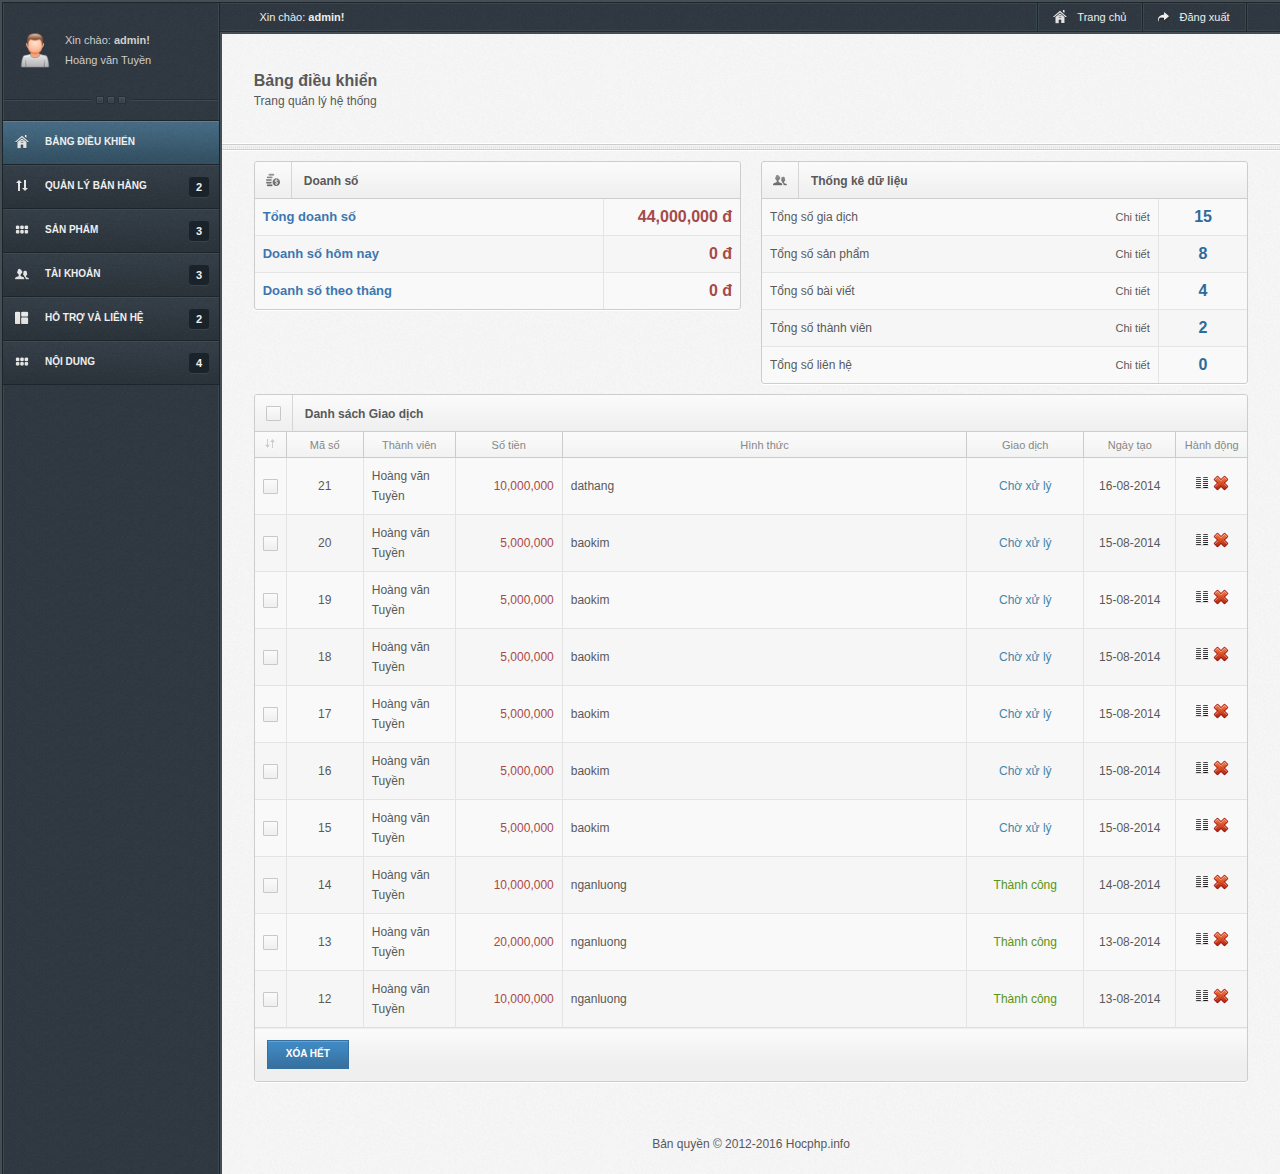
<file: PHONE/public/admin/index.html>
<!DOCTYPE html PUBLIC "-//W3C//DTD XHTML 1.0 Transitional//EN" "http://www.w3.org/TR/xhtml1/DTD/xhtml1-transitional.dtd">
<html xmlns="http://www.w3.org/1999/xhtml">

<head>
	<meta http-equiv="Content-Type" content="text/html; charset=utf-8" />

<title>Hocphp.info</title>

<meta name="robots" content="noindex, nofollow" />

<link rel="shortcut icon" href="images/icon.png" type="image/x-icon"/>
<link rel="stylesheet" type="text/css" href="crown/css/main.css" />
<link rel="stylesheet" type="text/css" href="css/css.css" media="screen" />


<script type="text/javascript">
	var admin_url 	= '';
	var base_url 	= '';
	var public_url 	= '';
</script>

<script type="text/javascript" src="../js/jquery/jquery.min.js"></script>
<script type="text/javascript" src="../js/jquery/jquery-ui.min.js"></script>

<script type="text/javascript" src="crown/js/plugins/spinner/jquery.mousewheel.js"></script>

<script type="text/javascript" src="crown/js/plugins/forms/uniform.js"></script>
<script type="text/javascript" src="crown/js/plugins/forms/jquery.tagsinput.min.js"></script>
<script type="text/javascript" src="crown/js/plugins/forms/autogrowtextarea.js"></script>
<script type="text/javascript" src="crown/js/plugins/forms/jquery.maskedinput.min.js"></script>
<script type="text/javascript" src="crown/js/plugins/forms/jquery.inputlimiter.min.js"></script>

<script type="text/javascript" src="crown/js/plugins/tables/datatable.js"></script>
<script type="text/javascript" src="crown/js/plugins/tables/tablesort.min.js"></script>
<script type="text/javascript" src="crown/js/plugins/tables/resizable.min.js"></script>

<script type="text/javascript" src="crown/js/plugins/ui/jquery.tipsy.js"></script>
<script type="text/javascript" src="crown/js/plugins/ui/jquery.collapsible.min.js"></script>
<script type="text/javascript" src="crown/js/plugins/ui/jquery.progress.js"></script>
<script type="text/javascript" src="crown/js/plugins/ui/jquery.timeentry.min.js"></script>
<script type="text/javascript" src="crown/js/plugins/ui/jquery.colorpicker.js"></script>
<script type="text/javascript" src="crown/js/plugins/ui/jquery.jgrowl.js"></script>
<script type="text/javascript" src="crown/js/plugins/ui/jquery.breadcrumbs.js"></script>
<script type="text/javascript" src="crown/js/plugins/ui/jquery.sourcerer.js"></script>

<script type="text/javascript" src="crown/js/custom.js"></script>


<script type="text/javascript" src="../js/ckeditor/ckeditor.js"></script> 
<script type="text/javascript" src="../js/jquery/chosen/chosen.jquery.min.js"></script>
<script type="text/javascript" src="../js/jquery/scrollTo/jquery.scrollTo.js"></script>
<script type="text/javascript" src="../js/jquery/number/jquery.number.min.js"></script>
<script type="text/javascript" src="../js/jquery/formatCurrency/jquery.formatCurrency-1.4.0.min.js"></script>
<script type="text/javascript" src="../js/jquery/zclip/jquery.zclip.js"></script>

<script type="text/javascript" src="../js/jquery/colorbox/jquery.colorbox.js"></script>
<link rel="stylesheet" type="text/css" href="../js/jquery/colorbox/colorbox.css" media="screen" />

<script type="text/javascript" src="../js/custom_admin.js" type="text/javascript"></script>
</head>

<body>
	
	<!-- Left side content -->
	<div id="left_content">
		<div id="leftSide" style="padding-top:30px;">
		
		    <!-- Account panel -->
			
<div class="sideProfile">
	<a href="#" title="" class="profileFace"><img width="40" src="images/user.png" /></a>
	<span>Xin chào: <strong>admin!</strong></span>
	<span>Hoàng văn Tuyền</span>
	<div class="clear"></div>
</div>
<div class="sidebarSep"></div>		    
		    <!-- Left navigation -->
			
<ul id="menu" class="nav">

			<li class="home">
		
			<a href="admin/home.html" class="active" id="current">
				<span>Bảng điều khiển</span>
				<strong></strong>
			</a>
			
						
		</li>
			<li class="tran">
		
			<a href="admin/tran.html" class=" exp" >
				<span>Quản lý bán hàng</span>
				<strong>2</strong>
			</a>
			
							<ul class="sub">
											<li >
							<a href="admin/tran.html">
								Giao dịch							</a>
						</li>
											<li >
							<a href="admin/product_order.html">
								Đơn hàng sản phẩm							</a>
						</li>
									</ul>
						
		</li>
			<li class="product">
		
			<a href="admin/product.html" class=" exp" >
				<span>Sản phẩm</span>
				<strong>3</strong>
			</a>
			
							<ul class="sub">
											<li >
							<a href="admin/product.html">
								Sản phẩm							</a>
						</li>
											<li >
							<a href="admin/cat.html">
								Danh mục							</a>
						</li>
											<li >
							<a href="admin/comment.html">
								Phản hồi							</a>
						</li>
									</ul>
						
		</li>
			<li class="account">
		
			<a href="admin/account.html" class=" exp" >
				<span>Tài khoản</span>
				<strong>3</strong>
			</a>
			
							<ul class="sub">
											<li >
							<a href="admin/admin.html">
								Ban quản trị							</a>
						</li>
											<li >
							<a href="admin/admin_group.html">
								Nhóm quản trị							</a>
						</li>
											<li >
							<a href="admin/user.html">
								Thành viên							</a>
						</li>
									</ul>
						
		</li>
			<li class="support">
		
			<a href="admin/support.html" class=" exp" >
				<span>Hỗ trợ và liên hệ</span>
				<strong>2</strong>
			</a>
			
							<ul class="sub">
											<li >
							<a href="admin/support.html">
								Hỗ trợ							</a>
						</li>
											<li >
							<a href="admin/contact.html">
								Liên hệ							</a>
						</li>
									</ul>
						
		</li>
			<li class="content">
		
			<a href="admin/content.html" class=" exp" >
				<span>Nội dung</span>
				<strong>4</strong>
			</a>
			
							<ul class="sub">
											<li >
							<a href="admin/slide.html">
								Slide							</a>
						</li>
											<li >
							<a href="admin/news.html">
								Tin tức							</a>
						</li>
											<li >
							<a href="admin/info.html">
								Trang thông tin							</a>
						</li>
											<li >
							<a href="admin/video.html">
								Video							</a>
						</li>
									</ul>
						
		</li>
	
</ul>
			
		</div>
		<div class="clear"></div>
	</div>
	
	
	<!-- Right side -->
	<div id="rightSide">
	
	    <!-- Account panel top -->
		
<div class="topNav">
	<div class="wrapper">
		<div class="welcome">
			<span>Xin chào: <b>admin!</b></span>
		</div>
		
		<div class="userNav">
			<ul>
				<li><a href="" target="_blank">
					<img style="margin-top:7px;" src="images/icons/light/home.png" />
					<span>Trang chủ</span>
				</a></li>
				
				<!-- Logout -->
				<li><a href="admin/home/logout.html">
					<img src="images/icons/topnav/logout.png" alt="" />
					<span>Đăng xuất</span>
				</a></li>
				
			</ul>
		</div>
		
		<div class="clear"></div>
	</div>
</div>
		
	    <!-- Main content -->
		
<!-- Title area -->
<div class="titleArea">
	<div class="wrapper">
		<div class="pageTitle">
			<h5>Bảng điều khiển</h5>
			<span>Trang quản lý hệ thống</span>
		</div>
		
		<div class="clear"></div>
	</div>
</div>

<div class="line"></div>


<!-- Message -->


<!-- Main content wrapper -->
<div class="wrapper">
	
	<div class="widgets">
	     <!-- Stats -->
		
<!-- Amount -->
<div class="oneTwo">
	<div class="widget">
		<div class="title">
			<img src="images/icons/dark/money.png" class="titleIcon" />
			<h6>Doanh số</h6>
		</div>
		
		<table cellpadding="0" cellspacing="0" width="100%" class="sTable myTable">
			<tbody>
				
					<tr>
							<td class="fontB blue f13">Tổng doanh số</td>
							<td class="textR webStatsLink red" style="width:120px;">44,000,000 đ</td>
					</tr>
				    
				    <tr>
							<td class="fontB blue f13">Doanh số hôm nay</td>
							<td class="textR webStatsLink red" style="width:120px;">0 đ</td>
					</tr>
					
				    <tr>
							<td class="fontB blue f13">Doanh số theo tháng</td>
							<td class="textR webStatsLink red" style="width:120px;">
							0 đ
							</td>
					</tr>
				    
			</tbody>
		</table>
	</div>
</div>


<!-- User -->
<div class="oneTwo">
	<div class="widget">
		<div class="title">
			<img src="images/icons/dark/users.png" class="titleIcon" />
			<h6>Thống kê dữ liệu</h6>
		</div>
		
		<table cellpadding="0" cellspacing="0" width="100%" class="sTable myTable">
			<tbody>
				
				<tr>
					<td>
						<div class="left">Tổng số gia dịch</div>
						<div class="right f11"><a href="admin/tran.html">Chi tiết</a></div>
					</td>
					
					<td class="textC webStatsLink">
						15					</td>
				</tr>
				
				<tr>
					<td>
						<div class="left">Tổng số sản phẩm</div>
						<div class="right f11"><a href="admin/product.html">Chi tiết</a></div>
					</td>
					
					<td class="textC webStatsLink">
						8					</td>
				</tr>
				
				<tr>
					<td>
						<div class="left">Tổng số bài viết</div>
						<div class="right f11"><a href="admin/news.html">Chi tiết</a></div>
					</td>
					
					<td class="textC webStatsLink">
						4					</td>
				</tr>
				
				<tr>
					<td>
						<div class="left">Tổng số thành viên</div>
						<div class="right f11"><a href="admin/user.html">Chi tiết</a></div>
					</td>
					
					<td class="textC webStatsLink">
						2					</td>
				</tr>
				<tr>
					<td>
						<div class="left">Tổng số liên hệ</div>
						<div class="right f11"><a href="admin/contact.html">Chi tiết</a></div>
					</td>
					
					<td class="textC webStatsLink">
						0					</td>
				</tr>
			</tbody>
		</table>
	</div>
</div>

		<div class="clear"></div>
		
		<!-- Giao dich thanh cong gan day nhat -->
		
	<div class="widget">
		<div class="title">
			<span class="titleIcon"><input type="checkbox" id="titleCheck" name="titleCheck" /></span>
			<h6>Danh sách Giao dịch</h6>
		</div>
		
		<table cellpadding="0" cellspacing="0" width="100%" class="sTable mTable myTable" id="checkAll">
			
			
			<thead>
				<tr>
					<td style="width:10px;"><img src="images/icons/tableArrows.png" /></td>
					<td style="width:60px;">Mã số</td>
					<td style="width:75px;">Thành viên</td>
					<td style="width:90px;">Số tiền</td>
					<td>Hình thức</td>
					<td style="width:100px;">Giao dịch</td>
					<td style="width:75px;">Ngày tạo</td>
					<td style="width:55px;">Hành động</td>
				</tr>
			</thead>
			
 			<tfoot class="auto_check_pages">
				<tr>
					<td colspan="8">
						 <div class="list_action itemActions">
								<a href="#submit" id="submit" class="button blueB" url="admin/tran/del_all.html">
									<span style='color:white;'>Xóa hết</span>
								</a>
						 </div>
					</td>
				</tr>
			</tfoot>
			
			<tbody class="list_item">
							<tr>
					<td><input type="checkbox" name="id[]" value="21" /></td>
					
					<td class="textC">21</td>
					
					<td>
						Hoàng văn Tuyền					</td>
					
					<td class="textR red">10,000,000</td>
					
					<td>
					dathang					</td>
					
					
					<td class="status textC">
						<span class="pending">
						Chờ xử lý						</span>
					</td>
					
					<td class="textC">16-08-2014</td>
					
					<td class="textC">
							<a href="admin/tran/view/21.html" class="lightbox">
								<img src="images/icons/color/view.png" />
							</a>
							
						   <a href="admin/tran/del/21.html" title="Xóa" class="tipS verify_action" >
						    <img src="images/icons/color/delete.png" />
						   </a>
					</td>
				</tr>
							<tr>
					<td><input type="checkbox" name="id[]" value="20" /></td>
					
					<td class="textC">20</td>
					
					<td>
						Hoàng văn Tuyền					</td>
					
					<td class="textR red">5,000,000</td>
					
					<td>
					baokim					</td>
					
					
					<td class="status textC">
						<span class="pending">
						Chờ xử lý						</span>
					</td>
					
					<td class="textC">15-08-2014</td>
					
					<td class="textC">
							<a href="admin/tran/view/20.html" class="lightbox">
								<img src="images/icons/color/view.png" />
							</a>
							
						   <a href="admin/tran/del/20.html" title="Xóa" class="tipS verify_action" >
						    <img src="images/icons/color/delete.png" />
						   </a>
					</td>
				</tr>
							<tr>
					<td><input type="checkbox" name="id[]" value="19" /></td>
					
					<td class="textC">19</td>
					
					<td>
						Hoàng văn Tuyền					</td>
					
					<td class="textR red">5,000,000</td>
					
					<td>
					baokim					</td>
					
					
					<td class="status textC">
						<span class="pending">
						Chờ xử lý						</span>
					</td>
					
					<td class="textC">15-08-2014</td>
					
					<td class="textC">
							<a href="admin/tran/view/19.html" class="lightbox">
								<img src="images/icons/color/view.png" />
							</a>
							
						   <a href="admin/tran/del/19.html" title="Xóa" class="tipS verify_action" >
						    <img src="images/icons/color/delete.png" />
						   </a>
					</td>
				</tr>
							<tr>
					<td><input type="checkbox" name="id[]" value="18" /></td>
					
					<td class="textC">18</td>
					
					<td>
						Hoàng văn Tuyền					</td>
					
					<td class="textR red">5,000,000</td>
					
					<td>
					baokim					</td>
					
					
					<td class="status textC">
						<span class="pending">
						Chờ xử lý						</span>
					</td>
					
					<td class="textC">15-08-2014</td>
					
					<td class="textC">
							<a href="admin/tran/view/18.html" class="lightbox">
								<img src="images/icons/color/view.png" />
							</a>
							
						   <a href="admin/tran/del/18.html" title="Xóa" class="tipS verify_action" >
						    <img src="images/icons/color/delete.png" />
						   </a>
					</td>
				</tr>
							<tr>
					<td><input type="checkbox" name="id[]" value="17" /></td>
					
					<td class="textC">17</td>
					
					<td>
						Hoàng văn Tuyền					</td>
					
					<td class="textR red">5,000,000</td>
					
					<td>
					baokim					</td>
					
					
					<td class="status textC">
						<span class="pending">
						Chờ xử lý						</span>
					</td>
					
					<td class="textC">15-08-2014</td>
					
					<td class="textC">
							<a href="admin/tran/view/17.html" class="lightbox">
								<img src="images/icons/color/view.png" />
							</a>
							
						   <a href="admin/tran/del/17.html" title="Xóa" class="tipS verify_action" >
						    <img src="images/icons/color/delete.png" />
						   </a>
					</td>
				</tr>
							<tr>
					<td><input type="checkbox" name="id[]" value="16" /></td>
					
					<td class="textC">16</td>
					
					<td>
						Hoàng văn Tuyền					</td>
					
					<td class="textR red">5,000,000</td>
					
					<td>
					baokim					</td>
					
					
					<td class="status textC">
						<span class="pending">
						Chờ xử lý						</span>
					</td>
					
					<td class="textC">15-08-2014</td>
					
					<td class="textC">
							<a href="admin/tran/view/16.html" class="lightbox">
								<img src="images/icons/color/view.png" />
							</a>
							
						   <a href="admin/tran/del/16.html" title="Xóa" class="tipS verify_action" >
						    <img src="images/icons/color/delete.png" />
						   </a>
					</td>
				</tr>
							<tr>
					<td><input type="checkbox" name="id[]" value="15" /></td>
					
					<td class="textC">15</td>
					
					<td>
						Hoàng văn Tuyền					</td>
					
					<td class="textR red">5,000,000</td>
					
					<td>
					baokim					</td>
					
					
					<td class="status textC">
						<span class="pending">
						Chờ xử lý						</span>
					</td>
					
					<td class="textC">15-08-2014</td>
					
					<td class="textC">
							<a href="admin/tran/view/15.html" class="lightbox">
								<img src="images/icons/color/view.png" />
							</a>
							
						   <a href="admin/tran/del/15.html" title="Xóa" class="tipS verify_action" >
						    <img src="images/icons/color/delete.png" />
						   </a>
					</td>
				</tr>
							<tr>
					<td><input type="checkbox" name="id[]" value="14" /></td>
					
					<td class="textC">14</td>
					
					<td>
						Hoàng văn Tuyền					</td>
					
					<td class="textR red">10,000,000</td>
					
					<td>
					nganluong					</td>
					
					
					<td class="status textC">
						<span class="completed">
						Thành công						</span>
					</td>
					
					<td class="textC">14-08-2014</td>
					
					<td class="textC">
							<a href="admin/tran/view/14.html" class="lightbox">
								<img src="images/icons/color/view.png" />
							</a>
							
						   <a href="admin/tran/del/14.html" title="Xóa" class="tipS verify_action" >
						    <img src="images/icons/color/delete.png" />
						   </a>
					</td>
				</tr>
							<tr>
					<td><input type="checkbox" name="id[]" value="13" /></td>
					
					<td class="textC">13</td>
					
					<td>
						Hoàng văn Tuyền					</td>
					
					<td class="textR red">20,000,000</td>
					
					<td>
					nganluong					</td>
					
					
					<td class="status textC">
						<span class="completed">
						Thành công						</span>
					</td>
					
					<td class="textC">13-08-2014</td>
					
					<td class="textC">
							<a href="admin/tran/view/13.html" class="lightbox">
								<img src="images/icons/color/view.png" />
							</a>
							
						   <a href="admin/tran/del/13.html" title="Xóa" class="tipS verify_action" >
						    <img src="images/icons/color/delete.png" />
						   </a>
					</td>
				</tr>
							<tr>
					<td><input type="checkbox" name="id[]" value="12" /></td>
					
					<td class="textC">12</td>
					
					<td>
						Hoàng văn Tuyền					</td>
					
					<td class="textR red">10,000,000</td>
					
					<td>
					nganluong					</td>
					
					
					<td class="status textC">
						<span class="completed">
						Thành công						</span>
					</td>
					
					<td class="textC">13-08-2014</td>
					
					<td class="textC">
							<a href="admin/tran/view/12.html" class="lightbox">
								<img src="images/icons/color/view.png" />
							</a>
							
						   <a href="admin/tran/del/12.html" title="Xóa" class="tipS verify_action" >
						    <img src="images/icons/color/delete.png" />
						   </a>
					</td>
				</tr>
						</tbody>
			
		</table>
	</div>

        	</div>
	
</div>
		<div class="clear mt30"></div>
		
	    <!-- Footer -->
	    <div id="footer">
	    		        <div class="wrapper">

	        	<div>Bản quyền © 2012-2016 Hocphp.info</div>
	        </div>
	     </div>
	</div>
	<div class="clear"></div>
</body>
</html>
</file>
<file: PHONE/public/js/jquery/colorbox/colorbox.css>
/*
    ColorBox Core Style:
    The following CSS is consistent between example themes and should not be altered.
*/
#colorbox, #cboxOverlay, #cboxWrapper{position:absolute; top:0; left:0; z-index:9999; overflow:hidden;}
#cboxOverlay{position:fixed; width:100%; height:100%;}
#cboxMiddleLeft, #cboxBottomLeft{clear:left;}
#cboxContent{position:relative;}
#cboxLoadedContent{overflow:auto;}
#cboxTitle{margin:0;}
#cboxLoadingOverlay, #cboxLoadingGraphic{position:absolute; top:0; left:0; width:100%;}
#cboxPrevious, #cboxNext, #cboxClose, #cboxSlideshow{cursor:pointer;}
.cboxPhoto{float:left; margin:auto; border:0; display:block;}
.cboxIframe{width:100%; height:100%; display:block; border:0;}

/* 
    User Style:
    Change the following styles to modify the appearance of ColorBox.  They are
    ordered & tabbed in a way that represents the nesting of the generated HTML.
*/
#cboxOverlay{background:url(images/overlay.png) repeat 0 0;}
#colorbox{}
    #cboxTopLeft{width:21px; height:21px; background:url(images/controls.png) no-repeat -100px 0;}
    #cboxTopRight{width:21px; height:21px; background:url(images/controls.png) no-repeat -129px 0;}
    #cboxBottomLeft{width:21px; height:21px; background:url(images/controls.png) no-repeat -100px -29px;}
    #cboxBottomRight{width:21px; height:21px; background:url(images/controls.png) no-repeat -129px -29px;}
    #cboxMiddleLeft{width:21px; background:url(images/controls.png) left top repeat-y;}
    #cboxMiddleRight{width:21px; background:url(images/controls.png) right top repeat-y;}
    #cboxTopCenter{height:21px; background:url(images/border.png) 0 0 repeat-x;}
    #cboxBottomCenter{height:21px; background:url(images/border.png) 0 -29px repeat-x;}
    #cboxContent{background:#fff; overflow:hidden;}
        #cboxError{padding:50px; border:1px solid #ccc;}
        #cboxLoadedContent{margin-bottom:28px;}
        #cboxTitle{position:absolute; bottom:4px; left:0; text-align:center; width:100%; color:#949494;}
        #cboxCurrent{position:absolute; bottom:4px; left:58px; color:#949494;}
        #cboxSlideshow{position:absolute; bottom:4px; right:30px; color:#0092ef;}
        #cboxPrevious{position:absolute; bottom:0; left:0; background:url(images/controls.png) no-repeat -75px 0; width:25px; height:25px; text-indent:-9999px;}
        #cboxPrevious.hover{background-position:-75px -25px;}
        #cboxNext{position:absolute; bottom:0; left:27px; background:url(images/controls.png) no-repeat -50px 0; width:25px; height:25px; text-indent:-9999px;}
        #cboxNext.hover{background-position:-50px -25px;}
        #cboxLoadingOverlay{background:url(images/loading_background.png) no-repeat center center;}
        #cboxLoadingGraphic{background:url(images/loading.gif) no-repeat center center;}
        #cboxClose{position:absolute; bottom:0; right:0; background:url(images/controls.png) no-repeat -25px 0; width:25px; height:25px; text-indent:-9999px;}
        #cboxClose.hover{background-position:-25px -25px;}

/*
  The following fixes a problem where IE7+ replaces a PNG's alpha transparency with a black fill
  when an alpha filter (opacity change) is set on the element or ancestor element.
*/
.cboxIE #cboxTopLeft,
.cboxIE #cboxTopCenter,
.cboxIE #cboxTopRight,
.cboxIE #cboxBottomLeft,
.cboxIE #cboxBottomCenter,
.cboxIE #cboxBottomRight,
.cboxIE #cboxMiddleLeft,
.cboxIE #cboxMiddleRight {
    filter: progid:DXImageTransform.Microsoft.gradient(startColorstr=#00FFFFFF,endColorstr=#00FFFFFF);
}

/*
  The following provides PNG transparency support for IE6
*/
.cboxIE6 #cboxTopLeft{background:url(images/ie6/borderTopLeft.png);}
.cboxIE6 #cboxTopCenter{background:url(images/ie6/borderTopCenter.png);}
.cboxIE6 #cboxTopRight{background:url(images/ie6/borderTopRight.png);}
.cboxIE6 #cboxBottomLeft{background:url(images/ie6/borderBottomLeft.png);}
.cboxIE6 #cboxBottomCenter{background:url(images/ie6/borderBottomCenter.png);}
.cboxIE6 #cboxBottomRight{background:url(images/ie6/borderBottomRight.png);}
.cboxIE6 #cboxMiddleLeft{background:url(images/ie6/borderMiddleLeft.png);}
.cboxIE6 #cboxMiddleRight{background:url(images/ie6/borderMiddleRight.png);}

.cboxIE6 #cboxTopLeft,
.cboxIE6 #cboxTopCenter,
.cboxIE6 #cboxTopRight,
.cboxIE6 #cboxBottomLeft,
.cboxIE6 #cboxBottomCenter,
.cboxIE6 #cboxBottomRight,
.cboxIE6 #cboxMiddleLeft,
.cboxIE6 #cboxMiddleRight {
    _behavior: expression(this.src = this.src ? this.src : this.currentStyle.backgroundImage.split('"')[1], this.style.background = "none", this.style.filter = "progid:DXImageTransform.Microsoft.AlphaImageLoader(src=" + this.src + ", sizingMethod='scale')");
}
</file>
<file: PHONE/public/admin/crown/css/main.css>
@import "reset.css";
@import "fullcalendar.css";
@import "datatable.css";
@import "ui_custom.css";
@import "elfinder.css";
@import "plugins.css";


/* Table of Content
==================================================
	# Basic styles
	# Top navigation
	# Left navigation & widgets
	# Common styles
	# Content
	# Statistic row
	# Gallery
	# Buttons
	# Content widgets
	# Progress bars	
	# Tables 
    # Pagination
	# Form styles	
	# Footer
	# Other plugin styles
	# Media queries (remove them if you don't want to use responsive layout)
==================================================*/



/* #Switcher
================================================== */

.switcher { position: fixed; right: 0; top: 100px; background: url(../images/switcher/bg.png) no-repeat; width: 14px; height: 206px; z-index: 10000; padding: 6px 5px 0 5px; }
.switcher a img { margin-bottom: 6px; }





/* #Basic Styles
================================================== */

/* Wrappers */

html { height: 100%; background: transparent url(../images/backgrounds/bg.jpg); }
.html { height: 100%;  }
body { min-height: 100%; font-size: 12px; color: #595959; font-family: Arial, Helvetica, sans-serif; line-height: 20px; position: relative; }
body { background: url(../images/backgrounds/bodyBg.png) repeat-y 0 0; }
.wrapper { position: relative; margin: 0 3%; }
.contentWrapper { position: relative; margin: 0 3%; float: right; width: 94%; }
.chart, .bars, .updating, .pie { height: 250px; z-index: 90; max-width: 100%; }
.chartWrapper { overflow: hidden; }

/* Text */

h1 { font-size: 24px; }
h2 { font-size: 22px; }
h3 { font-size: 20px; }
h4 { font-size: 18px; }
h5 { font-size: 16px; }
h6 { font-size: 14px; }

.redBack, .greenBack, .greyBack, .blueBack { padding: 4px 6px; -webkit-border-radius : 2px; -moz-border-radius: 2px; color: #fafafa; }
.redBack { background: #b75d5d; }
.greenBack { background: #7ab75d; }
.greyBack { background: #6a6a6a; }
.blueBack { background: #5d92b7; }

p { padding-top: 12px; }

.textL { text-align: left; }
.textR { text-align: right; }
.textC { text-align: center; }

.red { color: #A73939; }
.green { color: #599414; }
.lGrey { color: #808080; }
.blue { color: #4286ad; }
.orange { color: #c75510; }

.f11 { font-size: 11px; }

/* Dividers */

.line { height: 8px; background: url(../images/divider.png) repeat-x; display: block; }
.cLine { height: 4px; background: url(../images/contentDivider.png) repeat-x; }
.sidebarSep { background: url(../images/sidebarSep.png) no-repeat 50%; height: 8px; width: 100%; margin: 16px 0; }

/* Content */

.legendLabel span { display: block; margin: 0 5px; }
.legendColorBox { padding-left: 10px; }

.clear { clear: both; }

.last { border-bottom: none!important; }

.floatR { float: right; }
.floatL { float: left; }

.nobg { background: none!important; }
.nomargin { margin: 0; }
.nomarginL { margin-left: 0!important; }
.nomarginR { margin-right: 0!important; }
.np { padding: 0!important; }

.sideMargin { margin: 0 12px; }

#leftSide { background: url(../images/backgrounds/leftTop.png) repeat-x 0 0; margin: 0 2px; float: left; width: 216px; padding: 0 1px; padding-bottom: 60px; } 
#rightSide { padding-bottom: 62px; overflow: hidden; }

.scroll { height: 182px; overflow: auto; }

.dn, .resp { display: none; }

select[multiple] { border: 1px solid #ddd; box-shadow: 0 0 0 2px #f4f4f4; -webkit-box-shadow: 0 0 0 2px #f4f4f4; -moz-box-shadow: 0 0 0 2px #f4f4f4; color: #656565; background: white; }

/* Placeholder colors */

::-webkit-input-placeholder { color: #b3b3b3; }
:-moz-placeholder { color: #b3b3b3; }



/* ==========  Login page  ========== */

.loginPage .userNav { margin-right: 0!important; }
.loginPage .topNav { text-align: center; position: static; }
.loginPage .userNav, .loginPage .userNav ul { float: none; border: none; }
.loginPage .userNav ul li { display: inline-block; float: none; margin-left: -4px; }
.loginPage input[type=text], .loginPage input[type=password] { width: 100%!important }
.loginPage #footer .wrapper { padding-left: 0; }
.loginPage .formRow { padding: 18px 14px; }

.loginWrapper { margin: -119px 0 0 -170px; position: absolute; top: 50%; left: 50%; }
.loginWrapper .widget { width: 340px; background: #f9f9f9; border: 1px solid #cdcdcd; display: block; height: 236px; }
.loginLogo { position: absolute; width: 236px; height: 60px; display: block; top: -55px; left: 50%; margin-left: -118px; } 
.loginControl { border-top: 1px solid #fff; padding: 16px 14px; }
.logMeIn { float: right; padding: 7px 20px 8px 20px!important; }
.loginInput { width: 190px; float: right; margin-right: 14px!important; }

.rememberMe { float: left; margin-top: 6px; }
.rememberMe label { width: auto; display: block; white-space: nowrap; margin: -2px 14px 0 14px; float: left; cursor: pointer; } 

.backTo { border-left: 1px solid #39454f; border-right: 1px solid #39454f; float: left; }
.backTo .inner { border-left: 1px solid #1c262b; border-right: 1px solid #1c262b; float: left; }
.backTo a:hover { background: #293138; border-left: 1px solid #293138; border-right: 1px solid #293138; }
.backTo span { padding: 4px 15px 4px 8px; display: block; float: left; }
.backTo img { margin: 9px 2px 0px 14px; float: left; display: block; }
.backTo a { float: left; color: #eeeeee; font-size: 11px; border-left: 1px solid #39454f; border-right: 1px solid #39454f; }



/* ==========  Error and offline pages  ========== */

.errorWrapper { position: absolute; top: 70px; bottom: 0; text-align: center; left: 0; right: 0; height: 430px; }
.errorWrapper .button { margin-bottom: 30px; }
.sadEmo { background: url(../images/sadEmo.png) no-repeat; display: block; height: 62px; margin: 0 auto 0px auto; width: 62px; }
.errorWrapper .errorTitle { display: block; text-shadow: 1px 0 0 #fff; text-align: center; font-size: 20px; border-bottom: 1px solid #cdcdcd; padding: 20px 14px; font-weight: bold; color: #d76a6a; font-style: italic; }
.errorWrapper .errorNum { color: #fff; font-size: 200px; text-stroke: 1px transparent; padding: 120px 0 80px 0; display: block;
text-shadow: 0 1px 0 #ccc,
               0 2px 0 #c9c9c9,
               0 3px 0 #bbb,
               0 4px 0 #b9b9b9,
               0 5px 0 #aaa,
               0 6px 1px rgba(0,0,0,.1),
               0 0 5px rgba(0,0,0,.1),
               0 1px 3px rgba(0,0,0,.3),
               0 3px 5px rgba(0,0,0,.2),
               0 5px 10px rgba(0,0,0,.25),
               0 10px 10px rgba(0,0,0,.2),
               0 20px 20px rgba(0,0,0,.15); }

.errorDesc { display: block; margin: 40px 0 25px 0; font-weight: bold; font-size: 14px; }




/* ==========  Numeric data designs  ========== */

.numberTop, .numberMiddle, .numberRight, .groupNum { text-align: center; background: url(../images/backgrounds/numberBg.png) repeat-x; display: inline-block; padding: 1px 5px; color: #fff; -moz-border-radius: 2px; -webkit-border-radius: 2px; -khtml-border-radius: 2px; border-radius: 2px; float: right; margin: 10px 15px 10px -5px; font-size: 11px; line-height: 14px; width: auto; height: auto!important; }
.numberTop { margin: 6px 12px 6px -5px; padding: 1px 5px!important; }
.numberMiddle { margin: 0; position: absolute; top: -8px; right: -1px; font-size: 11px; }
.numberRight { margin: 1px 3px; background: #1B232A; border: 1px solid #333c45; padding: 2px 5px; -moz-border-radius: 3px; -webkit-border-radius: 3px; -khtml-border-radius: 3px; border-radius: 3px; color: #d5d5d5; }
.groupNum { display: block; float: none; position: absolute; top: -9px; right: 0; margin: 0; box-shadow: 0 0 0 1px #262f36; -webkit-box-shadow: 0 0 0 1px #262f36; -moz-box-shadow: 0 0 0 1px #262f36; }




/* Top navigation
================================================== */

.topNav { background: url(../images/backgrounds/topnavBg.png) repeat-x; display: block; color: #eeeeee; margin: 0 0 0 -2px; padding: 3px 0; position: fixed; width: 100%; z-index: 999; }
.userNav { border-left: 1px solid #39454f; border-right: 1px solid #39454f; margin-right: -2px; }

.welcome { float: left; margin-left: -4px; }
.welcome img { float: left; margin: 6px 8px 6px 0 }
.welcome span { padding: 4px 5px; display: block; white-space: nowrap; float: left; font-size: 11px; }

.userNav { float: right; z-index: 6000; position: relative; font-size: 11px; margin-right: 214px; }
.userNav ul { border-left: 1px solid #39454f; border-right: 1px solid #39454f; margin-right: -1px; }
.userNav ul li { display: inline; float: left; position: relative; cursor: pointer; border-left: 1px solid #1c262b; border-right: 1px solid #1c262b; margin-left: -1px; }
.userNav ul li a { color: #eeeeee; text-decoration: none; display: block; float: left; border-left: 1px solid #39454f; border-right: 1px solid #39454f; }
.userNav ul li a:hover { border-left: 1px solid #293138; border-right: 1px solid #293138; background-color: #293138; }
.userNav ul li span { display: block; padding: 4px 15px 4px 8px; float: left; }
.userNav ul li img { float: left; display: block; margin: 9px 2px 0px 14px; }

ul.userDropdown { position: absolute; left: -9px; display: none; top: 35px; background: url(../images/subArrow.png) no-repeat 50% 0; padding: 0 1px 1px 1px; z-index: 100; border: none; }
ul.userDropdown li { display: block; float: none; border-bottom: 1px solid #1c252b; border-top: 1px solid #404950; background: url(../images/backgrounds/navBg.jpg); }
ul.userDropdown li:hover { border-top: 1px solid #374047; }
ul.userDropdown li:first-child { margin-top: 6px; border-top: none; -webkit-border-top-right-radius: 2px; -webkit-border-top-left-radius: 2px; -moz-border-radius-topright: 2px; -moz-border-radius-topleft: 2px; }
ul.userDropdown li:last-child { -webkit-border-bottom-right-radius: 2px; -webkit-border-bottom-left-radius: 2px; -moz-border-radius-bottomright: 2px; -moz-border-radius-bottomleft: 2px; }
ul.userDropdown li a { width: 100px; padding: 6px 10px 7px 32px; font-size: 11px; text-transform: none; font-weight: normal; float: none; border: none; }
ul.userDropdown li a:hover { border-right: none; border-left: none; }

.sAdd { background: url(../images/icons/topnav/subAdd.png) no-repeat 11px; }
.sInbox { background: url(../images/icons/topnav/subInbox.png) no-repeat 11px; }
.sOutbox { background: url(../images/icons/topnav/subOutbox.png) no-repeat 11px; }
.sTrash { background: url(../images/icons/topnav/subTrash.png) no-repeat 11px; }




/* Left navigation
================================================== */

/* === Left navigation widgets === */

.nav li.dash a span { background-image: url(../images/icons/light/home.png); }
.nav li.charts span { background-image: url(../images/icons/light/stats.png); }
.nav li.forms a span { background-image: url(../images/icons/light/pencil.png); }
.nav li.typo span { background-image: url(../images/icons/light/create.png); }
.nav li.tables a span { background-image: url(../images/icons/light/frames.png); }
.nav li.errors a span { background-image: url(../images/icons/light/alert.png); }
.nav li.files a span { background-image: url(../images/icons/light/files.png); }
.nav li.ui a span { background-image: url(../images/icons/light/user.png); }
.nav li.widgets a span { background-image: url(../images/icons/light/fullscreen.png); }

.nav li a span { background-position: 12px 13px; background-repeat: no-repeat; }



/* === Left navigation classes === */

.logo { border-top: 1px solid #3b4751; margin: 3px 1px 0 1px; padding: 20px 39px; }

.nav { border-top: 1px solid #1c252b; }
.nav li { position: relative; }
.nav li a { display: block; background: url(../images/backgrounds/navItemBg.png) repeat-x 0 0; border-bottom: 1px solid #1c252b; border-top: 1px solid #404950; }
.nav li a:hover { background-position: 0 -43px; border-top: 1px solid #516271; }
.nav li a.active, .nav li a:active { background-position: 0 -86px; border-top: 1px solid #657d92; }
.nav li a span { padding: 10px 0 12px 42px; display: block; font-size: 10px; text-transform: uppercase; font-weight: bold; color: #efefef; }

.nav li a strong { background: #1b232a; display: block; position: absolute; right: 10px; padding: 0 7px; top: 12px; box-shadow: 0 1px 1px #38444f; -webkit-box-shadow: 0 1px 1px #38444f; -moz-box-shadow: 0 1px 1px #38444f; font-size: 11px; color: #efefef; }
.nav li a.active strong, .nav li a:active strong { background: #212a31; box-shadow: 0 1px 1px #557188; -webkit-box-shadow: 0 1px 1px #557188; -moz-box-shadow: 0 1px 1px #557188; }


.nav .last { border-bottom: none; }

ul.sub { border-bottom: 1px solid #1a2126; border-top: none; background: url(../images/backgrounds/subNavBg.jpg); }
ul.sub li { border-bottom: 1px solid #1c252a; border-top: 1px solid #30373d; }
ul.sub li.this { background: url(../images/backgrounds/subNavBg_active.jpg); border-bottom: 1px solid #192226; border-top: 1px solid #192226; }
ul.sub li.this:first-child { border-top: 1px solid #30373D; }
ul.sub li.this a { color: #d5d5d5; }
ul.sub li a { background: url(../images/arrow.gif) no-repeat 12px 16px; border: none; font-family: Arial, Helvetica, sans-serif; color: #494949; font-size: 11px; padding: 8px 10px 8px 26px; color: #9da1a5; }
ul.sub li a:hover { font-style: normal; border: none; color: #d5d5d5; background: url(../images/arrow.gif) no-repeat 12px 16px; }

ul.sub li ul { border: none; border-top: 1px solid #c9c9c9; }
ul.sub li ul li { padding-left: 10px; }



/* ===== Responsive dropdown ===== */

.smalldd { display: block; position: relative; background: url(../images/backgrounds/respNavBg.png) repeat-x; }
.smalldd ul { position: absolute; z-index: 999; display: none; width: 100%; top: 38px; }
.smalldd ul li { background: url(../images/backgrounds/navBg.jpg); border-top: 1px solid #444b52; border-bottom: 1px solid #1c252a; position: relative; }
.smalldd ul li a { padding: 8px 6%; display: block; color: #CECECE; font-size: 11px; }
.smalldd ul li a img { padding-top: 3px; display: block; float: left; margin-right: 16px; }
.smalldd ul li a:hover { background: #2a333b; }
.smalldd ul li:hover { /*border-top: 1px solid #323940*/ }

.smalldd ul li a span { padding: 10px 0 12px 42px; display: block; font-size: 10px; text-transform: uppercase; font-weight: bold; color: #efefef; }
.smalldd ul li a strong { background: #1b232a; display: block; position: absolute; right: 10px; padding: 0 7px; top: 8px; box-shadow: 0 1px 1px #38444f; -webkit-box-shadow: 0 1px 1px #38444f; -moz-box-shadow: 0 1px 1px #38444f; font-size: 11px; color: #efefef; }

.smalldd ul li > ul li { background: url(../images/backgrounds/subNavBg.jpg); border-bottom: 1px solid #1a2227; border-top: 1px solid #303a43; }
.smalldd ul li > ul li:first-child { border-top-color: #303a43; }
.smalldd ul li > ul li:hover { background: #222a30; }
.smalldd ul li > ul li:hover a { color: #fff; }
.smalldd ul li > .active { border-bottom: 1px solid #1C252A }

.smalldd ul li ul { display: block; position: static; }
.smalldd ul li ul li a, .smalldd ul li ul li a:hover { padding-left: 50px; font-size: 11px; background: url(../images/arrow.gif) no-repeat 32px 16px }

.smalldd > .inactive, .smalldd > .active, .smalldd > .inactive:hover, .smalldd > .active:hover  { background: url(../images/backgrounds/arrows.png ) 100% 12px no-repeat; }




/* === Sidebar widgets === */

/* Profile */

.sideProfile { padding: 0 12px; font-size: 11px; color: #CECECE; position: relative; }
.sideProfile span { display: block; }
.sideProfile span a { color: white; font-weight: bold; }
.sideProfile ul { display: none; border-left: 1px solid #1c252a; border-right: 1px solid #1c252a; border-top: 1px solid #1c252a; position: absolute; top: 76px; z-index: 980; width: 190px; }
.sideProfile ul li { background: #2f363c; border-top: 1px solid #444b52; border-bottom: 1px solid #1c252a; }
.sideProfile ul li:first-child { border-top: none; }
.sideProfile ul li a { padding: 8px 10px; display: block; color: #CECECE; }
.sideProfile ul li a img { padding-top: 5px; display: block; float: left; margin-right: 14px; }
.sideProfile ul li a:hover { background: #2c323a; }
.profileFace { float: left; margin: 0 10px 10px 0; }
.goUser { display: block; background: url(../images/backgrounds/sideDropdown.png) no-repeat 0 0; width: 172px; height: 21px; padding: 5px 10px; cursor: pointer; }
.goUser:hover { background-position: 0 -32px; }
.goUser:active { background-position: 0 -64px; } 


/* 3 buttons */

.iconsGroup { margin: 20px 14px 0 14px; border: 1px solid #262f36; box-shadow: 0 0 0 1px #394248; -webkit-box-shadow: 0 0 0 1px #394248; -moz-box-shadow: 0 0 0 1px #394248; }
.iconsGroup ul li { background: url(../images/backgrounds/iconsGroup.png) repeat-x 0 0; float: left; position: relative; display: block; border-left: 1px solid #262f36; }
.iconsGroup ul li a.dUsers { background: url(../images/icons/dUsers.png) no-repeat 50%; }
.iconsGroup ul li a.dMessages { background: url(../images/icons/dMessages.png) no-repeat 50% 10px; }
.iconsGroup ul li a.dMoney { background: url(../images/icons/dMoney.png) no-repeat 50%; padding: 21px 31px 20px 31px; }
.iconsGroup ul li:first-child { border-left: none; }
.iconsGroup ul li a { display: block; padding: 21px 30px 20px 31px; }
.iconsGroup ul li:hover { background-position: 0 -42px; }
.iconsGroup ul li:active { background-position: 0 -84px; }


/* General balance */

.genBalance { height: 68px; border-top: 1px solid #252d31; border-bottom: 1px solid #242d33; background: #252d31; }
.genBalance a { background: url(../images/backgrounds/genBalance.png) repeat-x; display: block; border-top: 1px solid #4a535c; color: #e0e0e0; border-bottom: 1px solid #3c444c; }
.genBalance a span { font-size: 11px; display: block; margin-bottom: 6px; }
.genBalance a span.balanceAmount { font-size: 22px; font-weight: bold; margin: 0; }
.genBalance .amount { width: 124px; float: left; margin-right: 1px; border-right: 1px solid #3b4751; padding: 10px 14px; border-left: 1px solid #3b4751; }
.genBalance .amChanges { width: 39px; float: left; border-left: 1px solid #3b4751; border-right: 1px solid #3b4751; padding: 9px 10px; }
.sNegative, .sPositive, .sZero { padding: 26px 0 2px 0; text-align: center; display: block; font-size: 14px; }
.sNegative { color: #e77575; }
.sPositive { color: #90c254; background: url(../images/backgrounds/sidebarPositiveArrow.png) no-repeat 14px 10px; }
.sZero {  }


/* Next update */

.nextUpdate { margin-top: 12px; }
.nextUpdate ul li { color: #cecece; font-size: 11px; display: inline-block; width: 78px; padding: 0 14px; text-align: right; }
.nextUpdate ul li:first-child { text-align: left; }


/* Numbers statistics */

.numStats ul li { float: left; text-align: center; width: 46px; padding: 0 12px; color: #f8f8f8; font-size: 18px; border-right: 1px solid #283037; border-left: 1px solid #37414a; }
.numStats ul li span { display: block; color: #717e88; font-size: 11px; }
.numStats ul li.last { border-right: none; }


/* Sidebar buttons */

.sButton { background: url(../images/backgrounds/sidebarButtons.png) repeat-x; width: 185px; margin: 0 auto; display: block; border: 1px solid #222a30; text-align: center; height: 34px; line-height: 34px; }
.sButton span { font-size: 10px; font-weight: bold; text-transform: uppercase; color: #fefefe; display: inline-block; }
.sButton img { float: left; padding: 12px 15px 12px 14px; background: url(../images/backgrounds/sidebarButtonSep.png) repeat-y 100% 0; }

.sBlue { background-position: 0 0; }
.sBlue:hover { background-position: 0 -35px; }
.sBlue:active { background-position: 0 -70px; }

.sRed { background-position: 0 -107px; }
.sRed:hover { background-position: 0 -142px; }
.sRed:active { background-position: 0 -177px; }

.sGreen { background-position: 0 -214px; }
.sGreen:hover { background-position: 0 -249px; }
.sGreen:active { background-position: 0 -284px; }


/* Round statistics */

.sRoundStats { width: 185px; margin: 0 auto; }
.sRoundStats ul li { float: left; margin-left: 5px; text-align: center; color: white; font-size: 11px; }
.sRoundStats ul li:first-child { margin-left: 0; }
.sRoundStats ul li a { background: url(../images/backgrounds/roundStats.png) no-repeat 0 0; display: block; width: 58px; height: 58px; margin-top: 6px; }
.sRoundStats ul li a:hover { background-position: 0 -60px; }
.sRoundStats ul li a:active { background-position: 0 -120px; }
.sRoundStats ul li a span { font-size: 12px; padding: 28px 2px 2px 2px; font-weight: bold; display: block; }
.sRoundStats ul li a span.roundZero { color: #e2e2e2; background: url(../images/sidebarZero.png) no-repeat 50% 15px; }
.sRoundStats ul li a span.roundPos { color: #a6e062; background: url(../images/sidebarPos.png) no-repeat 50% 15px; }
.sRoundStats ul li a span.roundNeg { color: #e48383; background: url(../images/sidebarNeg.png) no-repeat 50% 15px; }




/* Common styles
================================================== */

.fixed { box-shadow: inset 0 0 1px #748a9b; -moz-box-shadow: inset 0 0 1px #748a9b; -webkit-box-shadow: inset 0 0 1px #748a9b; }

.middleNav, .widget, .sItem, .statsDetailed, .statsContent, .nav li a strong, .controlB ul li, .toggle, .smalldd ul li a strong
{ -moz-border-radius: 3px; -webkit-border-radius: 3px; -khtml-border-radius: 3px; border-radius: 3px; }

.widget, .middleNav, .sItem, .statsDetailed 
{ box-shadow: 0 1px 0 #fff; -moz-box-shadow: 0 1px 0 #fff; -webkit-box-shadow: 0 1px 0 #fff; }

.wButton, .nNote, .widget .num a, .tag, a.sButton, .tooltip, .tPagination ul li a, .bc, .pages li a, .smallButton, .search-choice, .horControlB ul li, .gallery ul li, .iconsGroup, .logMeIn, .wContentButton
{ -moz-border-radius: 2px; -webkit-border-radius: 2px; -khtml-border-radius: 2px; border-radius: 2px; }

.contentProgress, .invoicesBar, .barG, .barO, .barB 
{ -moz-border-radius: 6px; -webkit-border-radius: 6px; -khtml-border-radius: 6px; border-radius: 6px; }

.widget .title:first-child, ul.tabs, .toggle .title:first-child
{ -webkit-border-top-right-radius: 3px; -webkit-border-top-left-radius: 3px; -moz-border-radius-topright: 3px; -moz-border-radius-topleft: 3px; }

.sItem > h2 a, .mUser a, .searchWidget input[type=text]
{ -webkit-border-top-left-radius: 3px; -webkit-border-bottom-left-radius: 3px; -moz-border-radius-topleft: 3px; -moz-border-radius-bottomleft: 3px; }

.sItem > span, .mOrders a 
{ -webkit-border-top-right-radius: 3px; -webkit-border-bottom-right-radius: 3px; -moz-border-radius-topright: 3px; -moz-border-radius-bottomright: 3px; }

.cleditorMain, table tfoot td, .totalAmount, table tr:last-child
{ -webkit-border-bottom-left-radius: 3px; -webkit-border-bottom-right-radius: 3px; -moz-border-radius-bottomleft: 3px; -moz-border-radius-bottomright: 3px; }

.partners li:hover, .newUpdate:hover, .wUserInfo:hover { background: #fdfdfd; }




/* Content
================================================== */


/* === Title area with middle navigation === */

.titleArea { padding-top: 36px; }

.pageTitle { float: left; padding: 35px 0 32px 0; }

.middleNav { float: right; border: 1px solid #cdcdcd; margin: 29px 0; }
.middleNav ul { }
.middleNav ul li { display: block; float: left; border-left: 1px solid #cdcdcd; position: relative; }
.middleNav ul li:first-child { border-left: none; }
.middleNav ul li a { width: 60px; height: 45px; display: block; border: 1px solid #fbfbfb; cursor: pointer; background: #e9e9e9 url(../images/backgrounds/middleNavBg.png) repeat-x; }
.middleNav ul li a:hover { background: #f3f3f3; }
.middleNav ul li a:active { background: #efefef; }
.middleNav ul li a span { display: block; height: 45px; }

.middleNav ul li a span.files { background: url(../images/icons/middlenav/files.png) no-repeat 18px; }
.middleNav ul li a span.users { background: url(../images/icons/middlenav/users.png) no-repeat 11px; }
.middleNav ul li a span.messages { background: url(../images/icons/middlenav/messages.png) no-repeat 14px; }
.middleNav ul li a span.orders { background: url(../images/icons/middlenav/orders.png) no-repeat 16px; }

.middleNav ul li ul { position: absolute; top: 50px; right: -1px; width: 156px; z-index: 996; border: none; background: url(../images/subArrow.png) no-repeat 82% 0; display: none; }
.middleNav ul li ul li { display: block; float: none; border-bottom: 1px solid #1c252b; border-top: 1px solid #404950; border-left: none; background: url(../images/backgrounds/navBg.jpg); }
.middleNav ul li ul li:hover { border-top: 1px solid #374047; }
.middleNav ul li ul li:first-child { margin-top: 6px; -webkit-border-top-right-radius: 2px; -webkit-border-top-left-radius: 2px; -moz-border-radius-topright: 2px; -moz-border-radius-topleft: 2px; }
.middleNav ul li ul li:last-child { -webkit-border-bottom-right-radius: 2px; -webkit-border-bottom-left-radius: 2px; -moz-border-radius-bottomright: 2px; -moz-border-radius-bottomleft: 2px; }
.middleNav ul li ul li a { background:  url(../images/subIcon.png) no-repeat 12px 15px; width: auto; border: none; color: #d1d1d1; height: auto; padding: 7px 3px 8px 25px; font-size: 11px; }
.middleNav ul li ul li a:hover { background: #293138 url(../images/subIcon.png) no-repeat 12px 15px; }



/* Statistic row
================================================== */

/* ===== Statistics ===== */

.statsRow { background: url(../images/backgrounds/titleRowBg.png); }
.statsItems { padding: 20px 0 14px 0; overflow: visible; text-align: center; }

.sItem { width: /*15%*/; margin: 0 1%; display: inline-block; border: 1px solid #d5d5d5; position: relative; background: #eee url(../images/backgrounds/stats.png) repeat-x; }
.sItem:first-child {  }
.sItem > span { display: block; color: #626262;  }
.sItem > h2 { float: left; }
.sItem > h2 a { display: block; color: #626262; background: #eee url(../images/backgrounds/stats.png) repeat-x; cursor: pointer; }
.sItem > h2 a:hover { background-position: 0 -62px; }
.sItem > h2 a:active { background-position: 0 -124px; }

.value { text-align: center; padding: 12px 20px 5px 20px; font-weight: bold; }
.value span { display: block; margin-top: 2px; font-size: 12px; }

.changes { text-align: center; font-weight: bold; font-size: 14px; padding: 14px 18px 5px 18px; float: left; border-left: 1px solid #d5d5d5; }
.changes .negative { background: url(../images/negArrow.png) no-repeat 0px 5px; padding-left: 22px; color: #db6464; margin-top: 4px; display: block; }
.changes .positive { background: url(../images/posArrow.png) no-repeat 0px 6px; padding-left: 22px; color: #6daa24; margin-top: 4px; display: block; }
.changes .zero { background: url(../images/zero.png) no-repeat 4px 6px; padding-left: 20px; color: #4e8fc6; margin-top: 4px; display: block; }



/* Stats dropdowns */

.statsContent { border: 2px solid #b0b0b0; margin-top: 6px; background: #f3f3f3; }
.statsDetailed .subArrow {  }
.sElements { background: url(../images/backgrounds/statsElementsBg.png) repeat-x; text-align: center; }
.statsDetailed { position: absolute; left: 50%; top: 75px; width: 222px; z-index: 998; background: url(../images/subArrowStats.png) no-repeat 50% 0; display: none; margin-left: -110px; }
.statsDetailed .statsDropBtn { text-align: center; padding: 12px 0 12px 0; }
.statsDetailed .statsDropBtn a { display: inline-block; }
.statsDetailed .sDisplay { background: url(../images/backgrounds/darkGreyCircle.png) no-repeat; width: 57px; height: 65px; display: inline-block; margin: 15px 5px 25px 5px; text-align: center; }
.statsDetailed .sDisplay h4 { padding: 18px 0 30px 0; display: block; color: #fefefe; }
.statsDetailed .sDisplay span { font-size: 11px; }

.statsUpdate { margin: 8px 12px 2px 12px; }
.statsUpdate span { width: 95px; display: inline-block; text-align: right; }
.statsUpdate span:first-child { text-align: left; }
.statsUpdate .contentProgress { margin-top: 5px; }


/* ===== Control buttons ===== */

.controlB { text-align: center; padding: 11px 0 22px 0; }
.controlB ul li { display: inline-block; margin: 11px 5px 0 5px; background: url(../images/backgrounds/controlB.png) repeat-x; border: 1px solid #d5d5d5; text-align: center; box-shadow: inset 0 0 0 1px #fff; -webkit-box-shadow: inset 0 0 0 1px #fff; -moz-box-shadow: inset 0 0 0 1px #fff; }
.controlB ul li:hover { background-position: 0 -72px; }
.controlB ul li:active { background-position: 0 -144px; }
.controlB ul li a { padding: 10px 20px 4px 20px; display: block; font-weight: bold; white-space: nowrap; color: #626262; }
.controlB ul li a span { display: block; margin-top: 5px; }


/* ===== Horizontal control buttons ===== */

.horControlB { text-align: center; padding: 11px 0 22px 0; }
.horControlB ul li { display: inline-block; margin: 11px 5px 0 5px; background: url(../images/backgrounds/horControlB.png) repeat-x; border: 1px solid #d5d5d5; text-align: center; box-shadow: inset 0 0 0 1px #fff; -webkit-box-shadow: inset 0 0 0 1px #fff; -moz-box-shadow: inset 0 0 0 1px #fff; }
.horControlB ul li:hover { background-position: 0 -43px; }
.horControlB ul li:active { background-position: 0 -86px; }
.horControlB ul li a {  display: block; font-weight: bold; white-space: nowrap; color: #626262; }
.horControlB ul li img { float: left; margin: 12px 12px 10px 12px; }
.horControlB ul li a span { display: block; margin: 0px 0 0 40px; padding: 10px 16px 8px 16px; border-left: 1px solid #d5d5d5; } 



/* Buttons
================================================== */

.button, button, input[type=submit], input[type=reset], input[type=button] { font-size: 10px; font-weight: bold; background-image: url(../images/ui/usualButtons.png); background-repeat: repeat-x; text-transform: uppercase; white-space: nowrap; cursor: pointer; font-family: Arial, Helvetica, sans-serif; line-height: 12px; display: inline-block; max-height: 29px; }

input[type=submit], input[type=reset], input[type=button], button { padding: 7px 18px 8px 18px; }

.formSubmit { display: block; float: right; margin: 14px 18px; }

.button span { padding: 7px 18px 8px 18px; display: inline-block; height: 12px; }
.button .icon { float: left; margin: 7px -8px 5px 12px; }

.smallButton { border: 1px solid #cdcdcd; background: url(../images/backgrounds/titleBg.png) repeat-x 0 0; padding: 5px 7px; display: inline-block; }
.smallButton:hover { background: #f6f6f6; }
.smallButton:active { background: #f2f2f2; }

.basic { background-position: 0 0; border: 1px solid #c7c7c7; color: #595959; }
.basic:hover { background-position: 0 -28px; }
.basic:active { background-position: 0 -56px; }

.blueB { background-position: 0 -85px; border: 1px solid #3672a0; color: #fff; }
.blueB:hover { background-position: 0 -113px; }
.blueB:active { background-position: 0 -141px; }

.redB { background-position: 0 -170px; border: 1px solid #9f352b; color: #fff; }
.redB:hover { background-position: 0 -198px; }
.redB:active { background-position: 0 -226px; }


.greyishB { background-position: 0 -255px; border: 1px solid #576270; color: #fff; }
.greyishB:hover { background-position: 0 -283px; }
.greyishB:active { background-position: 0 -311px; }

.brownB { background-position: 0 -340px; border: 1px solid #99682b; color: #fff; }
.brownB:hover { background-position: 0 -368px; }
.brownB:active { background-position: 0 -396px; }

.greenB { background-position: 0 -425px; border: 1px solid #7ca82a; color: #fff; }
.greenB:hover { background-position: 0 -453px; }
.greenB:active { background-position: 0 -481px; }

.dredB { background-position: 0 -510px; border: 1px solid #893f3f; color: #fff; }
.dredB:hover { background-position: 0 -538px; }
.dredB:active { background-position: 0 -566px; }

.violetB { background-position: 0 -595px; border: 1px solid #7e6095; color: #fff; }
.violetB:hover { background-position: 0 -623px; }
.violetB:active { background-position: 0 -651px; }

.dblueB { background-position: 0 -680px; border: 1px solid #2e6691; color: #fff; }
.dblueB:hover { background-position: 0 -708px; }
.dblueB:active { background-position: 0 -736px; }

.blackB { background-position: 0 -765px; border: 1px solid #2f2f2f; color: #fff; }
.blackB:hover { background-position: 0 -793px; }
.blackB:active { background-position: 0 -821px; }




/* === Widget buttons === */

.wButton, .wContentButton { font-size: 10px; font-weight: bold; text-transform: uppercase; color: #FEFEFE; height: 33px; text-align: center; display: inline-block; line-height: 33px; background: url(../images/ui/widgetButtons.png) repeat-x; }
.wContentButton { display: block; margin-top: 32px; }

.wButton span { padding: 0 20px; display: inline-block; }

.orangewB { background-position: 0 0; border: 1px solid #8e4626; }
.orangewB:hover { background-position: 0 -36px; }
.orangewB:active { background-position: 0 -72px; }

.redwB { background-position: 0 -109px; border: 1px solid #803939; }
.redwB:hover { background-position: 0 -145px; }
.redwB:active { background-position: 0 -181px; }

.bluewB { background-position: 0 -218px; border: 1px solid #3573a8; }
.bluewB:hover { background-position: 0 -254px; }
.bluewB:active { background-position: 0 -290px; }

.greenwB { background-position: 0 -327px; border: 1px solid #6d8737; }
.greenwB:hover { background-position: 0 -363px; }
.greenwB:active { background-position: 0 -399px; }

.purplewB { background-position: 0 -436px; border: 1px solid #873862; }
.purplewB:hover { background-position: 0 -472px; }
.purplewB:active { background-position: 0 -508px; }





/* === List styles === */

.list li { padding: 0 0 0 15px; }
.list > strong { display: block; font-weight: bold; padding-bottom: 4px; }

.arrowB li { background: url(../images/icons/lists/arrowB.png) no-repeat 0 7px; }
.arrowG li { background: url(../images/icons/lists/arrowG.png) no-repeat 0 7px; }
.arrowlG li { background: url(../images/icons/lists/arrowlG.png) no-repeat 0 7px; }
.arrowR li { background: url(../images/icons/lists/arrowR.png) no-repeat 0 7px; }

.tipB li { background: url(../images/icons/lists/tipB.png) no-repeat 0 7px; }
.tipG li { background: url(../images/icons/lists/tipG.png) no-repeat 0; }
.tiplG li { background: url(../images/icons/lists/tiplG.png) no-repeat 0; }
.tipR li { background: url(../images/icons/lists/tipR.png) no-repeat 0; }

.plusB li { background: url(../images/icons/lists/plusB.png) no-repeat 0 5px; }
.plusG li { background: url(../images/icons/lists/plusG.png) no-repeat 0 5px; }
.pluslG li { background: url(../images/icons/lists/pluslG.png) no-repeat 0 5px; }
.plusR li { background: url(../images/icons/lists/plusR.png) no-repeat 0 5px; }

.roundtipB li { background: url(../images/icons/lists/roundtipB.png) no-repeat 0 5px; }
.roundtipG li { background: url(../images/icons/lists/roundtipG.png) no-repeat 0 5px; }
.roundtiplG li { background: url(../images/icons/lists/roundtiplG.png) no-repeat 0 5px; }
.roundtipR li { background: url(../images/icons/lists/roundtipR.png) no-repeat 0 5px; }




/* Content widgets
================================================== */


/* Widgets grid */

.widgets {  }

.oneTwo { width: 49%; display: inline; float: right; }
.oneTwo:first-child { float: left; }
.oneThree { width: 32%; display: inline; float: left; margin-left: 2%; }
.oneThree:first-child { margin-left: 0; float: left; }

.twoOne { width: 66%; float: right; margin-left: 2%; } 
.twoOne:first-child { margin-left: 0; float: left; }

.oneFour { width: 23%; float: left; margin-left: 2.7%; }
.oneFour:first-child { margin-left: 0; }


/* Left & Right lists inside widgets */

.leftList  { float: left; max-width: 50%; }
.rightList { float: right; max-width: 50%; }
.rightList li { text-align: right; }


/* Top widget icons styles */

.topIcons { float: right; margin: 12px 12px 12px 0; }
.topIcons a { margin-left: 5px; }
.topIcons a:first-child { margin: 0; }


/* General widgets styles */

.widget { background: #f9f9f9; border: 1px solid #cdcdcd; margin-top: 10px; clear: both; }
.widget .title { height: 36px; background: #efefef url(../images/backgrounds/titleBg.png) repeat-x; border-bottom: 1px solid #cdcdcd; }
.widget .title .titleIcon { float: left; padding: 11px 11px; border-right: 1px solid #D5D5D5; }

.toggle { background: #f9f9f9; border: 1px solid #cdcdcd; margin-top: 32px; clear: both; border-bottom: none; }
.toggle .title { height: 36px; background: #efefef url(../images/backgrounds/titleBg.png) repeat-x; border-bottom: 1px solid #cdcdcd; cursor: pointer; }
.toggle .title h6 { float: left; font-size: 12px; font-weight: bold; padding: 9px 12px 8px 12px; display: block; } 
.toggle .titleIcon { float: left; padding: 11px 11px; border-right: 1px solid #D5D5D5; }
.toggle .body, .toggle .menu_body { padding: 12px 14px; border-bottom: 1px solid #cdcdcd; }
.toggle .inactive { color: #2B6893; }


.widget .loader { float: right; margin: 12px 12px 0 0; }
.widget .title h6 { float: left; font-size: 12px; font-weight: bold; padding: 9px 12px 8px 12px; } 
.widget .content { padding: 14px; } 
.widget .body { padding: 12px 14px; }
.widget > p { padding: 12px; }


/* Sidebar search widget */

.sidebarSearch { position: relative; }
.sidebarSearch input[type=text] { background: url(../images/backgrounds/sidebarSearch.png) repeat-x; color: #A2A2A2; padding: 6px 10px 7px 10px; width: 196px; height: 16px; border: none; border-top: 1px solid #333D46; border-radius: 0; border-bottom: 1px solid #39434c; }
.sidebarSearch input[type=submit] { width: 23px; height: 23px; background: url(../images/sidebarSearchBtn.png) no-repeat; position: absolute; top: 4px; right: -7px; border: none; }
.sidebarSearch input[type=submit]:hover { background-position: 0 -24px; }
.sidebarSearch input[type=submit]:active { background-position: 0 -48px; }


/* User info widget */

.wUserInfo { padding: 12px 12px 9px 12px; }
.wUserInfo a { display: block; }
.wUserPic { float: left; margin: 0 10px 0 0; }


/* Invoice stats widget */

.wInvoice {  }
.wInvoice > ul li { width: 32%; display: inline-block; text-align: center; border-left: 1px dotted #d5d5d5; margin-top: 14px; padding-top: 2px; }
.wInvoice > ul li:first-child { border-left: none; }
.wInvoice > ul li span { font-size: 11px; }
.invButtons { margin-top: 10px; text-align: center; }
.invButtons .bFirst { float: left; }
.invButtons .bLast { float: right; }
ul.ruler { width: 100%; margin-bottom: 8px; }
ul.ruler li { display: block; float: left; color: #757575; font-size: 10px; width: 33%; }
ul.ruler li:last-child { width: 34%; }


/* Tabs */

ul.tabs { background: url(../images/backgrounds/titleBg.png) repeat-x; height: 36px; border-bottom: 1px solid #CDCDCD; }
ul.tabs li { float: left; height: 36px; line-height: 38px; border-left: none; overflow: hidden; position: relative; font-size: 15px; border-right: 1px solid #cdcdcd; }
ul.tabs li a { display: block; padding: 0px 12px; outline: none; color: #424242; font-size: 12px; font-weight: bold; }
ul.tabs li a:hover { color: #797979; }
html ul.tabs li.activeTab  { background-color: #f9f9f9; height: 37px; }
.rightTabs .activeTab { height: 36px!important; }
html ul.tabs li.activeTab a { color: #2E6B9B; } 

.tab_container { overflow: hidden; width: 100%; }
.tab_content { padding: 10px 12px; }

.rightTabs { position: relative; }
.rightTabs ul.tabs { float: right; background: none; height: 38px; position: absolute; top: 0; right: 0; border-bottom: none; }
.rightTabs ul.tabs li { border-left: 1px solid #cdcdcd; border-right: none; }

/* Tabs attributes*/
table.attributes td
{
	padding:10px;
}
table.attributes tr.head td
{
	font-weight:bold;
}

ul.tab-attr
{
	border-top: 1px solid #CDCDCD;
	border-left: 1px solid #CDCDCD;
}
ul.tab-attr li
{
	border-left: medium none;
    border-right: 1px solid #CDCDCD;
    font-size: 15px;
    line-height: 38px;
	background: url(../images/backgrounds/titleBg.png) repeat-x; height: 38px; border-bottom: 1px solid #CDCDCD; 
}
ul.tab-attr li a 
{
    display: block;
    font-size: 12px;
    font-weight: bold;
    outline: medium none;
    padding: 0 12px;	
}
ul.tab-attr li a.selected
{
	color:#9F352B;
	font-weight:bold;
	background:#F9F9F9;
	border-right:3px solid #9F352B;
}
/* Search widget */

.searchWidget { position: relative; margin-top: 32px; }
.searchWidget input[type=text] { border: 1px solid #d5d5d5; padding: 10px!important; width: 93%!important; height: 14px; }
.searchWidget input[type=submit] { background: url(../images/searchBtn.png) no-repeat 0 0; position: absolute; top: 0; right: 0; border: none; width: 36px; height: 36px; max-height: 100%; }


/* Task table widget */

.taskWidget td.taskD, .taskWidget td.taskP, .taskWidget td.taskPr { text-align: left; padding-left: 32px; background-position: 12px 14px; background-repeat: no-repeat; }
.taskWidget td.taskD { background-image: url(../images/icons/taskDone.png); }
.taskWidget td.taskP { background-image: url(../images/icons/taskPending.png); }
.taskWidget td.taskPr { background-image: url(../images/icons/taskProgress.png); }

.taskWidget a { color: #595959; }
.taskWidget td { text-align: center; }

.actBtns { text-align: center; }
.actBtns img { margin: 0 3px; }


/* Accordion */

.menu_body { display: none; padding: 12px 14px; }
.acc .head { margin-bottom: -1px; cursor: pointer; }
.acc .head h6 { padding: 9px 14px; }



/* Website statistics widget */

.webStatsLink { color: #2e6b9b; font-size: 16px; font-weight: bold; }
.statsPlus, .statsMinus { padding-left: 20px; }
.statsPlus { background: url(../images/icons/grown.png) no-repeat 0 2px; color: #599414; }
.statsMinus { background: url(../images/icons/dropped.png) no-repeat 0 2px; color: #a73939; }


/* Content statistics widget */

.contentStats { }
.contentStats li { padding: 8px 12px; border-top: 1px solid #d5d5d5; }
.contentStats li:first-child { border-top: none; }
.contentStats li:hover { background-color: #fafafa; }
.contentStats h5 { display: block; float: left; margin-right: 6px; padding-left: 32px; padding-top: 1px; }
.contentStats .nComments { background: url(../images/icons/dialog.png) no-repeat 0; }
.contentStats .nSubscribers { background: url(../images/icons/sub.png) no-repeat 0 2px; }
.contentStats .nFollowers { background: url(../images/icons/dark/twitter.png) no-repeat 0; }
.contentStats .nAffiliates { background: url(../images/icons/plusS.png) no-repeat 0 2px; }
.contentStats .nUploads { background: url(../images/icons/add.png) no-repeat 0 2px; }


/* New order widget */

.userRow { padding: 12px 12px 7px 12px; }
.orderRow, .totalAmount { padding: 7px 12px; }
.userRow ul { padding-left: 12px; margin-top: -1px; }

.orderRow ul li { padding-top: 2px; }
.orderRow ul li:first-child { padding-top: 0; }

.totalAmount { background: #efefef url(../images/backgrounds/titleBg.png) repeat-x; padding: 8px 12px; }

.orderIcons { margin-top: 4px; }
.orderIcons span { background: url(../images/icons/orderStatus.png) no-repeat; display: block; float: right; margin-left: 8px; }

.orderIcons .oPaid, .orderIcons .oUnpaid { width: 7px; height: 12px; }
.orderIcons .oPaid { background-position: 0 0; }
.orderIcons .oUnpaid { background-position: 0 -13px; }

.orderIcons .oShipped, .orderIcons .oUnshipped { width: 21px; height: 12px; }
.orderIcons .oShipped { background-position: 0 -26px; }
.orderIcons .oUnshipped { background-position: 0 -39px; }

.orderIcons .oFinished, .orderIcons .oUnfinished { width: 12px; height: 12px; }
.orderIcons .oFinished { background-position: 0 -52px; }
.orderIcons .oUnfinished { background-position: 0 -65px; }


/* Partners list widget */

.partners {  }
.partners img { margin-right: 12px; }
.partners li { border-top: 1px solid #cdcdcd; padding: 12px 12px 8px 12px; }

.partners li:first-child { border-top: none; }
.pInfo { float: left; }
.pLinks { float: right; width: 12px; margin-left: 5px; }
.pInfo i { display: block; }
.pLinks a { margin-top: 10px; display: block; }
.pLinks a:first-child { margin-top: 3px; }.


/* New updates widget */

.updates { padding-left: 0px; }
.updates .uDate { float: right; width: 30px; text-align: center; color: #bbbbbb; margin: 4px -2px 0 0; }
.updates .uDate .uDay { font-size: 20px; font-weight: bold; display: block; margin-bottom: -4px; }

.uDone, .uAlert, .uNotice { float: left; display: block; padding-left: 22px; max-width: 76%; }
.uDone { background: url(../images/icons/updateDone.png) no-repeat 0 4px; }
.uAlert { background: url(../images/icons/updateWarning.png) no-repeat 0 4px; }
.uNotice { background: url(../images/icons/updateNotice.png) no-repeat 0 4px; }


.newUpdate { border-top: 1px solid #d5d5d5; padding: 10px 12px; }
.newUpdate:first-child { border-top: none; }
.newUpdate span { display: block; }




/* === Numeric data === */

.widget .num { float: right; display: inline-block; text-align: center; margin: 8px 8px 0 0; font-size: 11px; }
.widget .num span { margin-right: 10px; }
.widget .num a { background: url(../images/ui/numDataBg.png) repeat-x; height: 19px; padding: 2px 5px; color: #fefefe; }

.widget .num a.blueNum { background-position: 0 -114px; border: 1px solid #4b8bc4; }
.widget .num a.blueNum:hover { background-position: 0 -133px; }
.widget .num a.blueNum:active { background-position: 0 -152px; }

.widget .num a.redNum { background-position: 0 -171px; border: 1px solid #c83e3e; }
.widget .num a.redNum:hover { background-position: 0 -190px; }
.widget .num a.redNum:active { background-position: 0 -209px; }

.widget .num a.greenNum { background-position: 0 0; border: 1px solid #84b550; }
.widget .num a.greenNum:hover { background-position: 0 -19px; }
.widget .num a.greenNum:active { background-position: 0 -38px; }

.widget .num a.greyishNum { background-position: 0 -57px; border: 1px solid #587787; }
.widget .num a.greyishNum:hover { background-position: 0 -76px; }
.widget .num a.greyishNum:active { background-position: 0 -95px; }

.widget .num a.greyNum { background-position: 0 -228px; border: 1px solid #585858; }
.widget .num a.greyNum:hover { background-position: 0 -247px; }
.widget .num a.greyNum:active { background-position: 0 -266px; }



/* ===== Notification messages ===== */

.nNote { cursor: pointer; margin: 32px 0px 0px 0px; box-shadow: inset 0 0 1px #fff; -webkit-box-shadow: inset 0 0 1px #fff; -moz-box-shadow: inset 0 0 1px #fff; }
.nNote strong { margin-right: 5px; }
.nNote p { font-size: 11px; padding: 10px 25px 10px 54px; margin: 0px; color: #565656; }
.nMessage p { font-size: 11px; }
.nWarning { background: #ffe9ad url(../images/icons/notifications/error.png) no-repeat 15px center; border: 1px solid #eac572; color: #826200; }
.success { background: #effeb9 url(../images/icons/notifications/accept.png) no-repeat 15px center; border: 1px solid #c1d779; color: #3C5A01; }
.nFailure { background: #fccac1 url(../images/icons/notifications/exclamation.png) no-repeat 15px center; border: 1px solid #e18b7c; color: #AC260F; }
.nInformation { background: #deeefa url(../images/icons/notifications/information.png) no-repeat 15px center; border: 1px solid #afd3f2; color: #235685; }
.nLightbulb { background: #FEF0CB url(../images/icons/notifications/lightbulb.png) no-repeat 15px center; border: 1px solid #D3A350; color: #835F21; }
.nMessages { background: #9DDFFF url(../images/icons/notifications/email.png) no-repeat 15px center; border: 1px solid #42B4FF; color: #835F21; }

/* Progress bars
================================================== */


/* ===== Sidebar progress bars ===== */

.pWrapper { padding: 3px; width: 183px; height: 2px; background: url(../images/ui/progress_container.png); margin: 12px; }
.progressG { height: 2px; width: 0px; -moz-border-radius: 3px; -webkit-border-radius: 3px; border-radius: 3px; background: #90c255; }
.progressO { height: 2px; width: 0px; -moz-border-radius: 3px; -webkit-border-radius: 3px; border-radius: 3px; background: #e27924; }
.progressB { height: 2px; width: 0px; -moz-border-radius: 3px; -webkit-border-radius: 3px; border-radius: 3px; background: #5ca8e5; }
.progressR { height: 2px; width: 0px; -moz-border-radius: 3px; -webkit-border-radius: 3px; border-radius: 3px; background: #dc595c; }


/* ===== Content progress bars ===== */

.contentProgress { height: 6px; background: #dedede; border: 1px solid #cacaca; }

.invoicesBar { height: 6px; width: 0; margin: -1px 0 0 -1px; background: url(../images/ui/greenMediumBar.png) repeat-x; border: 1px solid #a1b965; }
.barG { height: 6px; width: 0; margin: -1px 0 0 -1px; background: url(../images/ui/greenMediumBar.png) repeat-x; border: 1px solid #a1b965; }
.barO { height: 6px; width: 0; margin: -1px 0 0 -1px; background: url(../images/ui/orangeMediumBar.png) repeat-x; border: 1px solid #ee9255; }
.barB { height: 6px; width: 0; margin: -1px 0 0 -1px; background: url(../images/ui/blueMediumBar.png) repeat-x; border: 1px solid #70a9d4; }





/* Tables
================================================== */

/* ===== Static table ===== */

.sTable thead td { text-align: center; }
.sTable thead td { border-bottom: 1px solid #cbcbcb; border-left: 1px solid #cbcbcb; background: #efefef url(../images/backgrounds/titleBg.png) repeat-x; color: #878787; font-size: 11px; color: #878787; font-weight: normal; padding: 3px 8px 2px 8px; }

table thead td.sortCol > div { cursor: pointer; position: relative; }
table thead td span { background: url(../images/icons/sort.png) no-repeat 0; display: block; position: absolute; right: 3px; top: 2px; width: 16px; height: 16px; }
table thead td.headerSortUp span { background: url(../images/icons/sortUp.png) no-repeat 0; }
table thead td.headerSortDown span { background: url(../images/icons/sortDown.png) no-repeat 0; }

.sTable thead td a { color: #878787; }
.sTable thead td:first-child { border-left: none; }
.mTable tfoot tr { height: 50px; background: #efefef url(../images/backgrounds/titleBg.png) repeat-x; border-top: 1px solid #ddd; }

.fileInfo { font-size: 11px; text-align: center; }
.fileInfo span { display: block; }

.itemActions { float: left; margin: 12px; }
.itemActions label { float: left; margin: 4px 12px 0 4px; font-size: 11px; }
.itemActions .selector, .itemActions .selector span { width: 120px; }
.itemActions .selector select { width: 130px; }


.sTable .checker { margin: 0 auto; float: none; }

.sTable tbody tr { border-top: 1px solid #e4e4e4; }
.sTable tbody tr:nth-child(even) { background-color: #f6f6f6; }

.sTable tbody td { border-left: 1px solid #e4e4e4; padding: 8px; vertical-align: middle; }
.sTable tbody td:first-child { border-left: none; }
.sTable tbody tr:first-child { border-top: none; }

.withCheck tbody tr td:first-child, .withCheck tbody tr th:first-child { padding: 11px; }
.withCheck thead tr td:first-child { vertical-align: middle; width: 37px!important; padding: 0; }





/* Pagination
================================================== */

/* ===== Table pagination ===== */

.tPagination { float: right; display: block; text-align: center; margin: 16px 12px 0 5px; }
.tPagination ul li { display: inline-block; }
.tPagination ul li a { color: #595959; background: #fefefe url(../images/backgrounds/tPagination.png) repeat-x; padding: 3px 7px; border: 1px solid #ddd; font-size: 11px; }
.tPagination ul li.prev a { background: url(../images/icons/prev.png) no-repeat 0; border: none; }
.tPagination ul li.next a { background: url(../images/icons/next.png) no-repeat 100%; border: none; }	


/* ========== Content pagination ========== */

.pagination { margin: auto; width: auto; text-align: center; margin-top: 30px; }
.pages {  }
.pages li.prev { margin-right: 15px; }
.pages li.next { margin-left: 15px; }
.pages li {  display: inline-block; margin: 5px 2px; } 
.pages li a { height: 25px; padding: 4px 8px; text-decoration: none; color: #666666; font-weight: bold; background: url(../images/backgrounds/pagingBg.png) repeat-x 0 0; border: 1px solid #d5d5d5; font-size: 11px; }
.pages li a:hover { background: #f6f6f6; }
.pages li .active { background: url(../images/backgrounds/sideGradient.png) repeat-x; color: #fff; border-color: #424852; }
.pages li .active:hover { background: #2a313d; }





/* Form styles
================================================== */

/* ===== General form styles ===== */

.formRow { padding: 15px 14px; clear: both; border-bottom: 1px solid #E2E2E2; border-top: 1px solid white; position: relative; }
.formRow:first-child { border-top: none; }
.formRow:last-child { border-bottom: none; }
.ui-formwizard .formRow:last-child { border-bottom: 1px solid #E2E2E2 ; }
.wizButtons { border-top: 1px solid #fff; }
.formRow .inputImg { position: absolute; top: 29px; right: 25px; }
.formRow .labelImg { float: left; margin: 2px 10px 0 0; }
.formRow > label { padding: 4px 0; display: block; float: left; }
.formRight label { float: left; margin-right: 24px; padding: 2px 0; cursor: pointer; }
.formNote { display: block; text-align: left; font-size: 11px; padding-top: 5px; color: #939393; }

.req { margin-left: 5px; display: inline; color: #DB6464; }
.disabled { color: #c0c0c0; }


.sliderSpecs > label { font-size: 11px; margin-right: 10px; }
.sliderSpecs > input { border: none; background: none; width: 30%; padding: 5px; color: #595959; }

.formRow .checker, .formRow .radio { margin-right: 12px; margin-top: 4px; }
.formRow .formRight { display: block; float: right; width: 80%; margin-right: 18px; }

.form input[type=text], .form input[type=password], .form textarea { font-size: 11px; padding: 7px 6px; background: white; border: 1px solid #DDD; width: 100%; font-family: Arial, Helvetica, sans-serif; box-shadow: 0 0 0 2px #f4f4f4; -webkit-box-shadow: 0 0 0 2px #f4f4f4; -moz-box-shadow: 0 0 0 2px #f4f4f4; color: #656565; } 
.form input[type=text]:hover, .form input[type=password]:hover, .form textarea:hover { border-color: #d5d9dc; background: #fdfdfd; }
.form input[type=text]:focus, .form input[type=password]:focus, .form textarea:focus { border-color: #d5d9dc; background: #fff; -webkit-box-shadow: 0 0 0 2px #f4f4f4; box-shadow: 0 0 0 2px #f4f4f4; -moz-box-shadow: 0 0 0 2px #f4f4f4; }
input[readonly], input[disabled] { background: #FCFCFC; border: 1px solid #DADADA; color: #D1D1D1; }

.multiple { width: 100%; padding: 5px; }


/* ===== Limit box  ===== */

.limBox { font-size: 11px; padding: 10px 0; display: block; }
.limiterBox { border: 1px solid #ddd; border-top: none; background: #efefef url(../images/backgrounds/titleBg.png) repeat-x; padding: 4px 6px; font-size: 11px;	margin-top:1px; }


/* ===== Tags input  ===== */

div.tagsinput { border: 1px solid #ddd; box-shadow: 0 0 0 2px #f4f4f4; -webkit-box-shadow: 0 0 0 2px #f4f4f4; -moz-box-shadow: 0 0 0 2px #f4f4f4; background: #FFF; padding: 5px; width: 100%; overflow-y: auto;}
div.tagsinput span.tag { border: 1px solid #a5d24a; display: block; float: left; padding: 3px 8px 2px 8px; background: #cde69c; color: #638421; margin: 5px 5px 5px 5px; }
div.tagsinput span.tag a { font-weight: bold; color: #82ad2b; font-size: 11px; float: right; margin-top: -1px; } 
div.tagsinput input { width: 80px; border: none; padding: 5px; background: transparent; margin: 5px 5px 0 0; }
div.tagsinput div { display: block; float: left; } 
.tags_clear { clear: both; width: 100%; height: 0px; }
.not_valid { background: #FBD8DB !important; color: #90111A !important;}


/* ===== Timepicker  ===== */

.timepicker { width: 46px!important; }
.timeEntry_control { vertical-align: middle; margin-left: -1px; margin-top: -2px; cursor: pointer; }
* html .timeEntry_control { margin-top: -4px; }
.timeEntry_wrap { margin-right: 12px; }


/* ===== Spinner ===== */

.ui-spinner { width: 10em; display: block; position: relative; overflow: hidden; border: 1px solid #cacaca; background: url(../images/forms/spinnerBg.png) repeat-x top left!important; padding-left: 8px; }
.ui-spinner-disabled { background: #F4F4F4; color: #CCC; }
.ui-spinner input.ui-spinner-box { border: none!important; background: none!important; box-shadow: none!important; padding: 6px 0!important; }
.ui-spinner-up, .ui-spinner-down { width: 18px; padding: 0; margin: 0; z-index: 100; position: absolute; right: 0; cursor: pointer; border: none; }
.ui-spinner-up { background: url(../images/forms/spinnerTop.png) no-repeat; height: 13px; top: 0; }
.ui-spinner-down { height: 13px; bottom: 0px; background: url(../images/forms/spinnerBottom.png) no-repeat; }
.ui-spinner-pressed {  }
.ui-spinner-list, .ui-spinner-listitem { margin: 0; padding: 0; font-size: 11px; }
.ui-spinner ul li, .ui-spinner-data { line-height: 25px; height: 25px; }


/* ===== Form validation ===== */

.inputContainer { position: relative; float: left; }
.formError { position: absolute; top: 300px; left: 282px; display: block; z-index: 5000; cursor: pointer; }
.ajaxSubmit { padding: 20px; background: #55ea55; border: 1px solid #999; display: none; }

.formError .formErrorContent { background: #202020; position:relative; z-index:5001; color: #fff; width: 122px; font-size: 11px; border: 1px solid #000; padding: 2px 10px; border-radius: 2px; -moz-border-radius: 2px; -webkit-border-radius: 2px; }
.greenPopup .formErrorContent { background: #33be40; }
.blackPopup .formErrorContent { background: #393939; color: #FFF; }
.formError .formErrorArrow { width: 15px; margin: -2px 0 0 13px;  position:relative; z-index: 5006; }
.formError .formErrorArrowBottom { box-shadow: none; margin: 0px 0 0 12px; top:2px; }
.formError .formErrorArrow div { font-size: 0px; height: 1px; background: #202020; margin: 0 auto; line-height: 0; font-size: 0; display: block; }
.formError .formErrorArrowBottom div { box-shadow: none; -moz-box-shadow: none; -webkit-box-shadow: none; }

.greenPopup .formErrorArrow div { background: #33be40; }
.blackPopup .formErrorArrow div { background: #393939; color: #FFF; }

.formError .formErrorArrow .line10 { width: 15px; border: none; }
.formError .formErrorArrow .line9 { width: 13px; border: none; }
.formError .formErrorArrow .line8 { width: 11px; }
.formError .formErrorArrow .line7 { width: 9px; }
.formError .formErrorArrow .line6 { width: 7px; }
.formError .formErrorArrow .line5 { width: 5px; }
.formError .formErrorArrow .line4 { width: 3px; }
.formError .formErrorArrow .line3 { width: 1px; border-left: 2px solid #ddd; border-right: 2px solid #ddd; border-bottom: 0 solid #ddd; }
.formError .formErrorArrow .line2 { width: 3px; border: none; background: #ddd; }
.formError .formErrorArrow .line1 { width: 1px; border: none; background: #ddd; }

.checker input, .radio input, .selector select { cursor: pointer; }


/* ===== Select ===== */

div.selector { position: relative; height: 28px; background: url(../images/forms/select_left.png) no-repeat top left; float: left; width: 190px; position: relative; padding-left: 10px; }
div.selector select { width: 200px; font-size: 12px; position: absolute; height: 28px; top: 0; left: 0; }
div.selector span { width: 190px; cursor: pointer; position: absolute; right: 0; height: 28px; background: url(../images/forms/select_right.png) no-repeat center right; top: 0; line-height: 28px; font-size: 11px; }

.dataTables_length div.selector { width: 45px; float: left; height: 22px; background: url(../images/forms/select_left_datatable.png) no-repeat top left; padding-left: 8px; }
.dataTables_length div.selector span { width: 45px; height: 22px; background: url(../images/forms/select_right_datatable.png) no-repeat center right; line-height: 22px; }
.dataTables_length div.selector select { width: 65px; left: -5px; height: 22px; }

.multiple { height: 200px; }


/* ===== Checkboxes ===== */

div.checker { width: 15px; height: 15px; position: relative; float: left; }
div.checker input { width: 15px; height: 15px; opacity: 0; filter: alpha(opacity:0); display: inline-block; background: none; }
div.checker span { background: transparent url(../images/forms/checkbox.png) no-repeat 0 0px ; vertical-align: middle; height: 15px; width: 15px; display: -moz-inline-box; display: inline-block; text-align: center; }
div.checker span.checked { background-position: center bottom; }


/* ===== Radios ===== */

div.radio { width: 15px; height: 15px; position: relative; float: left; margin-top: 5px; }
div.radio input { opacity: 0; filter: alpha(opacity:0); text-align: center; display: inline-block; background: none; width: 15px; height: 15px; }
div.radio span { background: transparent url(../images/forms/radio.png) no-repeat 0 0; vertical-align: middle; height: 15px; width: 15px; display: block; display: -moz-inline-box; display: inline-block; text-align: center; }
div.radio span.checked { background-position: center bottom; }


/* ===== File uploader ===== */

div.uploader { width: 250px; position: relative; overflow: hidden; box-shadow: 0 0 0 2px #f4f4f4; -webkit-box-shadow: 0 0 0 2px #f4f4f4; -moz-box-shadow: 0 0 0 2px #f4f4f4; border: 1px solid #DDD; background: white; padding: 2px 2px 2px 8px; }
div.uploader span.action { width: 22px; background: #fff url(../images/addFiles.png) no-repeat 0 0; height: 22px; font-size: 11px; font-weight: bold; cursor: pointer; float: right; text-indent: -9999px; display: inline; overflow: hidden; cursor: pointer; }
div.uploader:hover span.action { background-position: 0 -27px; }
div.uploader:active span.action { background-position: 0 -54px; }
div.uploader span.filename { color: #777; max-width: 200px; font-size: 11px; line-height: 22px; float: left; display: block; overflow: hidden; text-overflow: ellipsis; white-space: nowrap; cursor: default; }
div.uploader input { width: 266px; opacity: 0; filter: alpha(opacity:0); position: absolute; top: 0; right: 0; bottom: 0; float: right; height: 26px; border: none; cursor: pointer; }
.uploader { display: -moz-inline-box; display: inline-block; vertical-align: middle; zoom: 1; *display: inline; }


/* ===== Wizard ===== */

label.error { color: #A73939; font-size: 11px; display: block; width: 100%; white-space: nowrap; float: none; margin: 8px 0 -8px 0; }
.selector .error { margin-right: -220px; float: right; }
.step h1 { float: right; font-weight: bold; font-size: 1em; padding-right: 14px; margin-top: -28px; }
.navigation_button { width : 70px; }
.data span { font-size: 11px; text-align: center; border-top: 1px solid #DDD; padding: 12px 0; display: block; }

.wizButtons .wNavButtons { float: right; margin: 14px 18px; }
.wizButtons .status span { float: left; color: #599414; padding: 18px 14px 18px 32px; background: url(../images/icons/updateDone.png) no-repeat 14px; font-size: 11px; }


/* ===== Dual select boxes ===== */

.leftPart { float: left; width: 38%; max-width: 45%; }
.rightPart { float: right; width: 38%; max-width: 45%; }
.dualControl { text-align: center; width: 200px; margin: 150px 1px; position: absolute; left: 50%; margin-left: -100px; }
.boxFilter { max-width: 80%; margin: 0 0 0 0; float: right; }
.filter { margin: 10px 0 22px 0; position: relative; width: 100%; }
.filter > span { float: left; display: block; margin-top: 4px; }
.fBtn { position: absolute; right: 10px; top: 9px; background: none!important; color: #aaa; border: none!important; padding: 0!important; }
.countLabel { margin-top: 10px; display: block; }




/* ===== WYSUWYG editor ===== */

.cleditorMain {  background-color:white}
.cleditorMain iframe {border:none; margin:0; padding:0}
.cleditorMain textarea { border:none!important; margin:0; padding:0!important; font:10pt Arial,Verdana; resize:none; outline:none; height: 127px; box-shadow: none!important; /* webkit grip focus */}
.cleditorToolbar {background: url('../images/wysiwyg/toolbar.gif') repeat}
.cleditorGroup {float:left; height:26px}
.cleditorButton {float:left; width:24px; height:24px; margin:1px 0 1px 0; background: url('../images/wysiwyg/buttons.gif')}
.cleditorDisabled {opacity:0.3; filter:alpha(opacity=30)}
.cleditorDivider {float:left; width:1px; height:23px; margin:1px 0 1px 0; background:#CCC}
.cleditorPopup {border:solid 1px #999; background-color:white; position:absolute; font:10pt Arial,Verdana; cursor:default; z-index:10000}
.cleditorList div {padding:2px 4px 2px 4px}
.cleditorColor {width:150px; padding:1px 0 0 1px}
.cleditorColor div {float:left; width:14px; height:14px; margin:0 1px 1px 0}
.cleditorPrompt {background-color:#F6F7F9; padding: 10px; font-size:8.5pt}
.cleditorPrompt input[type=text],
.cleditorPrompt textarea {font:8.5pt Arial,Verdana; width: auto; margin: 5px 0;}
.cleditorMsg {background-color:#FDFCEE; width:150px; padding:4px; font-size:8.5pt}



/* ===== Multiple file uploader  ===== */

.plupload_button { font-size: 11px; font-weight: bold; color: #fff; line-height: 13px; margin-top: 6px; }

.plupload_start, .plupload_add { background: url(../images/ui/usualButtons.png) repeat-x; }

.plupload_start { float: left; background-position: 0 -255px; border: 1px solid #576270; }
.plupload_start:hover { background-position: 0 -283px; }
.plupload_start:active { background-position: 0 -311px; }
.plupload_start span { background: url(../images/icons/upload.png) no-repeat 10px 8px; padding: 5px 15px 6px 28px; display: block;  }

.plupload_disabled, a.plupload_disabled:hover { color: #a6a6a6; border: 1px solid #e9e9e9; background: none; cursor: default; }
.plupload_disabled span { padding: 5px 13px 6px 13px; }

.plupload_add { margin-right: 10px; background-position: 0 0; border: 1px solid #c7c7c7; float: left; color: #595959; }
.plupload_add:hover { background-position: 0 -28px; }
.plupload_add:active { background-position: 0 -56px; }
.plupload_add span { background: url(../images/icons/add.png) no-repeat 10px; padding: 5px 13px 6px 26px; display: block; }

.plupload_wrapper { font-size: 11px;; width: 100%; }

.plupload_container {  }
.plupload_container input { border: 1px solid #DDD; font-size: 11px; width: 98%; }

.plupload_filelist { margin: 0; padding: 0; list-style: none; }
.plupload_scroll .plupload_filelist { height: 185px; background: #fff; overflow-y: scroll; }
.plupload_filelist li { padding: 10px 12px 14px 10px; background: #FCFCFC url(../images/contentDivider.png) repeat-x 0 100%; }
.plupload_filelist li:hover { background-color: #f9f9f9; }

.plupload_filelist_header, .plupload_filelist_footer { background: #EFEFEF url(../images/backgrounds/titleBg.png) repeat-x; padding: 3px 12px; color: #878787; }
.plupload_filelist_header {	border-bottom: 1px solid #d5d5d5; height: 20px; }

.plupload_filelist_footer { border-top: 1px solid #D5D5D5; line-height: 38px; vertical-align: middle; } 
.plupload_file_name { float: left; overflow: hidden; }
.plupload_filelist .plupload_file_name { background: url(../images/arrow.gif) no-repeat 2px; padding-left: 14px; }
.plupload_file_status { color: #777; }
.plupload_file_status span {}
.plupload_file_size, .plupload_file_status, .plupload_progress { float: right; width: 80px; }
.plupload_file_size, .plupload_file_status, .plupload_file_action { text-align: right; }
.plupload_filelist .plupload_file_name { width: 205px; }
.plupload_file_action { float: right; width: 14px; margin-top: 3px; height: 14px; margin-left: 15px; }
.plupload_file_action * { display: none; width: 14px; height: 14px; }

li.plupload_uploading {  }
li.plupload_done { color: #AAA; }
li.plupload_delete a { background: url(../images/icons/uploader/deleteFile.png) no-repeat 0; }
li.plupload_failed a { background: url(../images/icons/uploader/error.png) no-repeat 0; cursor: default; }
li.plupload_done a { background: url(../images/icons/uploader/uploaded.png) no-repeat 0; cursor: default; }

.plupload_progress, .plupload_upload_status { display: none; }
.plupload_progress_container { margin-top: 10px; border: 1px solid #CCC; background: #FFF; padding: 1px; }
.plupload_progress_bar { width: 0px; height: 7px; background: #CDEB8B; }
.plupload_scroll .plupload_filelist_header .plupload_file_action, .plupload_scroll .plupload_filelist_footer .plupload_file_action { margin-right: 17px; }

/* Floats */

.plupload_clear,.plupload_clearer { clear: both; }
.plupload_clearer, .plupload_progress_bar { display: block; font-size: 0; line-height: 0; }

li.plupload_droptext { background: transparent; text-align: center; vertical-align: middle; border: 0; line-height: 160px; }
li.plupload_droptext:hover { background: #fff; }



/* Footer
================================================== */

#footer { clear: both; position: absolute; bottom: 0; left: 0; width: 100%;  }
#footer .wrapper { text-align: center; padding: 20px 0 20px 222px; margin: 0; }



/* Plugin styles
================================================== */

/* ===== Tipsy ===== */

.tipsy { padding: 4px; font-size: 11px; position: absolute; z-index: 100000; }
.tipsy-inner { padding: 2px 8px 2px 8px; background-color: black; color: white; text-align: left; }
.tipsy-inner { border-radius: 3px; -moz-border-radius:3px; -webkit-border-radius:3px; }
.tipsy-arrow { position: absolute; background: url('../images/tipsy.gif') no-repeat top left; width: 9px; height: 5px; }
.tipsy-n .tipsy-arrow { top: 0; left: 50%; margin-left: -4px; }
.tipsy-nw .tipsy-arrow { top: 0; left: 10px; }
.tipsy-ne .tipsy-arrow { top: 0; right: 10px; }
.tipsy-s { margin-top: -5px; }
.tipsy-w { margin-left: 5px; }
.tipsy-e { margin-right: -5px; }
.tipsy-n { margin-top: 5px; }
.tipsy-s .tipsy-arrow { bottom: 0; left: 50%; margin-left: -4px; background-position: bottom left; }
.tipsy-sw .tipsy-arrow { bottom: 0; left: 10px; background-position: bottom left; }
.tipsy-se .tipsy-arrow { bottom: 0; right: 10px; background-position: bottom left; }
.tipsy-e .tipsy-arrow { top: 50%; margin-top: -4px; right: 0; width: 5px; height: 9px; background-position: top right; }
.tipsy-w .tipsy-arrow { top: 50%; margin-top: -4px; left: 0; width: 5px; height: 9px; }	


/* ===== Color picker ===== */

.cPicker span { margin-left: 36px; font-size: 11px; white-space: nowrap; padding-top: 2px; display: block; }

#cPicker {
position: relative;
}
#cPicker div { position: absolute; top: 0px; left: 0px; width: 24px; height: 24px; background: url(../images/colorPicker/select.png) center no-repeat; cursor: pointer; }


.colorpicker { width: 356px; height: 176px; overflow: hidden; position: absolute; background: url(../images/colorPicker/colorpicker_background.png); font-family: Arial, Helvetica, sans-serif; display: none; }
.colorpicker_color { width: 150px; height: 150px; left: 14px; top: 13px; position: absolute; background: #f00; overflow: hidden; cursor: crosshair; }
.colorpicker_color div { position: absolute; top: 0; left: 0; width: 150px; height: 150px; background: url(../images/colorPicker/colorpicker_overlay.png); }
.colorpicker_color div div { position: absolute; top: 0; left: 0; width: 11px; height: 11px; overflow: hidden; background: url(../images/colorPicker/colorpicker_select.gif); margin: -5px 0 0 -5px; }
.colorpicker_hue { position: absolute; top: 13px; left: 171px; width: 35px; height: 150px; cursor: n-resize; }
.colorpicker_hue div { position: absolute; width: 35px; height: 9px; overflow: hidden; background: url(../images/colorPicker/colorpicker_indic.gif) left top; margin: -4px 0 0 0; left: 0px; }
.colorpicker_new_color { position: absolute; width: 60px; height: 30px; left: 213px; top: 13px; background: #f00; }
.colorpicker_current_color { position: absolute; width: 60px; height: 30px; left: 283px; top: 13px; background: #f00; }
.colorpicker input { background: none!important; border: none!important; position: absolute; font-size: 10px!important; font-family: Arial, Helvetica, sans-serif; color: #898989!important; top: 5px; right: 11px; text-align: right; margin: 0; padding: 0!important; height: 11px; box-shadow: none!important; }
.colorpicker_hex { position: absolute; width: 72px; height: 22px; background: url(../images/colorPicker/colorpicker_hex.png) top; left: 212px; top: 142px; }
.colorpicker_hex input { right: 6px; }
.colorpicker_field { height: 22px; width: 62px; background-position: top; position: absolute; }
.colorpicker_field span { position: absolute; width: 12px; height: 22px; overflow: hidden; top: 0; right: 0; cursor: n-resize; }

.colorpicker_rgb_r { background-image: url(../images/colorPicker/colorpicker_rgb_r.png); top: 52px; left: 212px; }
.colorpicker_rgb_g { background-image: url(../images/colorPicker/colorpicker_rgb_g.png); top: 82px; left: 212px; }
.colorpicker_rgb_b { background-image: url(../images/colorPicker/colorpicker_rgb_b.png); top: 112px; left: 212px; }
.colorpicker_hsb_h { background-image: url(../images/colorPicker/colorpicker_hsb_h.png); top: 52px; left: 282px; }
.colorpicker_hsb_s { background-image: url(../images/colorPicker/colorpicker_hsb_s.png); top: 82px; left: 282px; }
.colorpicker_hsb_b { background-image: url(../images/colorPicker/colorpicker_hsb_b.png); top: 112px; left: 282px; }
.colorpicker_submit { position: absolute; width: 22px; height: 22px; background: url(../images/colorPicker/colorpicker_submit.png) top; left: 322px; top: 142px; overflow: hidden; }
.colorpicker_focus { background-position: center; }
.colorpicker_hex.colorpicker_focus { background-position: bottom; }
.colorpicker_submit.colorpicker_focus { background-position: bottom; }
.colorpicker_slider { background-position: bottom; }


/* ===== Growl notifications ===== */

div.jGrowl { z-index: 9999; color: #fff; font-size: 12px; }
div.ie6.top-right { 
	right: 				auto;
	bottom: 			auto;
	left: 				expression( ( 0 - jGrowl.offsetWidth + ( document.documentElement.clientWidth ? document.documentElement.clientWidth : document.body.clientWidth ) + ( ignoreMe2 = document.documentElement.scrollLeft ? document.documentElement.scrollLeft : document.body.scrollLeft ) ) + 'px' );
	top: 				expression( ( 0 + ( ignoreMe = document.documentElement.scrollTop ? document.documentElement.scrollTop : document.body.scrollTop ) ) + 'px' );
}

div.ie6.top-left {
	left: 				expression( ( 0 + ( ignoreMe2 = document.documentElement.scrollLeft ? document.documentElement.scrollLeft : document.body.scrollLeft ) ) + 'px' );
	top: 				expression( ( 0 + ( ignoreMe = document.documentElement.scrollTop ? document.documentElement.scrollTop : document.body.scrollTop ) ) + 'px' );
}

div.ie6.bottom-right {
	left: 				expression( ( 0 - jGrowl.offsetWidth + ( document.documentElement.clientWidth ? document.documentElement.clientWidth : document.body.clientWidth ) + ( ignoreMe2 = document.documentElement.scrollLeft ? document.documentElement.scrollLeft : document.body.scrollLeft ) ) + 'px' );
	top: 				expression( ( 0 - jGrowl.offsetHeight + ( document.documentElement.clientHeight ? document.documentElement.clientHeight : document.body.clientHeight ) + ( ignoreMe = document.documentElement.scrollTop ? document.documentElement.scrollTop : document.body.scrollTop ) ) + 'px' );
}

div.ie6.bottom-left {
	left: 				expression( ( 0 + ( ignoreMe2 = document.documentElement.scrollLeft ? document.documentElement.scrollLeft : document.body.scrollLeft ) ) + 'px' );
	top: 				expression( ( 0 - jGrowl.offsetHeight + ( document.documentElement.clientHeight ? document.documentElement.clientHeight : document.body.clientHeight ) + ( ignoreMe = document.documentElement.scrollTop ? document.documentElement.scrollTop : document.body.scrollTop ) ) + 'px' );
}

div.ie6.center {
	left: 				expression( ( 0 + ( ignoreMe2 = document.documentElement.scrollLeft ? document.documentElement.scrollLeft : document.body.scrollLeft ) ) + 'px' );
	top: 				expression( ( 0 + ( ignoreMe = document.documentElement.scrollTop ? document.documentElement.scrollTop : document.body.scrollTop ) ) + 'px' );
	width: 				100%;
}

/** Normal Style Positions **/
div.jGrowl { position: absolute; }
body > div.jGrowl { position: fixed; }
div.jGrowl.top-left { left: 0px; top: 0px; }
div.jGrowl.top-right { right: 0px; top: 36px; }
div.jGrowl.bottom-left { left: 0px; bottom: 0px; }
div.jGrowl.bottom-right { right: 0px; bottom: 0px; }
div.jGrowl.center { top: 0px; width: 50%; left: 25%; }

/** Cross Browser Styling **/
div.center div.jGrowl-notification, div.center div.jGrowl-closer { margin-left: auto; margin-right: auto; }
div.jGrowl div.jGrowl-notification, div.jGrowl div.jGrowl-closer {
background-color: black;
opacity: .85;
-ms-filter: "progid:DXImageTransform.Microsoft.Alpha(Opacity=85)";
filter: progid:DXImageTransform.Microsoft.Alpha(Opacity=85);
zoom: 1;
width: 235px;
padding: 10px;
margin-top: 5px;
margin-bottom: 5px;
font-family: Tahoma,Arial,Helvetica,sans-serif;
font-size: 1em;
text-align: left;
display: none;
}

div.jGrowl div.jGrowl-notification { min-height: 40px; }
div.jGrowl div.jGrowl-notification, div.jGrowl div.jGrowl-closer { margin: 10px; }
div.jGrowl div.jGrowl-notification div.jGrowl-header { font-weight: bold; font-size: .85em; }
div.jGrowl div.jGrowl-notification div.jGrowl-close { z-index: 99; float: right; font-weight: bold; font-size: 1em; cursor: pointer; }
div.jGrowl div.jGrowl-closer { padding-top: 4px; padding-bottom: 4px; cursor: pointer; font-size: .9em; font-weight: bold; text-align: center; }

/** Hide jGrowl when printing **/
@media print { div.jGrowl { display: none; } }


/* ===== Breadcrumbs ===== */

.bc { margin: 20px 0; background: #efefef url(../images/backgrounds/titleBg.png) repeat-x; border: 1px solid #cdcdcd ; }
ul.breadcrumbs { position: relative; z-index: 1000; clear: both; }
ul.breadcrumbs li { float: left; }
ul.breadcrumbs li.current { border-right: none; }
ul.breadcrumbs li a { font-size: 11px; color: #666666; text-decoration: none; padding: 8px 20px 8px 14px; display: block; background: url(../images/backgrounds/breadcrumbArrow.png) no-repeat 100% 13px; }
ul.breadcrumbs li a:hover, ul.breadcrumbs li.hover a { color: #2B6893; }
ul.breadcrumbs > li:first-child { background: url(../images/icons/iconHome.gif) no-repeat 12px 12px; }
ul.breadcrumbs > li:first-child a { padding-left: 32px; }
ul.breadcrumbs li.current a { color: #333333; font-weight: bold; background: none; }

ul.breadcrumbs li ul { position: absolute; background: url(../images/subArrow.png) no-repeat 10px 5px; font-size: 11px; width: 180px; top: 35px; display: none; padding-top: 10px; margin-left: -1px; }
ul.breadcrumbs li ul li { float: none; width: 180px; border-bottom: 1px solid #1c252b; border-top: 1px solid #404950; border-left: none; border-right: none; background: url(../images/backgrounds/navBg.jpg); padding: 0; }
ul.breadcrumbs li ul li:first-child { -webkit-border-top-right-radius: 2px; -webkit-border-top-left-radius: 2px; -moz-border-radius-topright: 2px; -moz-border-radius-topleft: 2px; }
ul.breadcrumbs li ul li:last-child { -webkit-border-bottom-right-radius: 2px; -webkit-border-bottom-left-radius: 2px; -moz-border-radius-bottomright: 2px; -moz-border-radius-bottomleft: 2px; }

ul.breadcrumbs li ul li:hover { border-top: 1px solid #374047; }
ul.breadcrumbs li ul li a { text-decoration: none; padding: 5px 0; color: #CCCCCC !important; display: block; padding: 8px 12px 8px 32px; background: url(../images/subIcon.png) no-repeat 12px 15px; }
ul.breadcrumbs li ul li a:hover { background: #293138 url(../images/subIcon.png) no-repeat 12px 15px; }


/* ===== PRE tag styles ===== */

.SRC_Wrap { height:auto; font-size:12px; }
.SRC_Title {  text-align:center; color:#555; border-bottom:2px solid #999; font-size:14px; font-family:Verdana, Geneva, sans-serif; padding:5px; font-weight:700; }
.SRC_Line { width:100%; background-color:#fafafa; min-height:28px; line-height: 28px; }
.SRC_Line:nth-child(even) { background-color:#f5f5f5; }
.SRC_NumBox { width: 5%; float:left; }
.SRC_Num { font-family: Verdana, Geneva, sans-serif; font-size: 12px; text-align:right; color:#555; font-weight:500; padding-right:2px; width:100%; height:auto; min-height:28px; line-height:28px; }
.SRC_CodeContent { white-space: pre-wrap; border-left: 1px solid #EFEFEF; font-size: 12px; padding-left: 12px; font-family: "Courier New", Courier, monospace; margin: 0px; min-height: 28px; line-height: 28px; }
.SRC_NumContent { text-align:right; margin-right:4px; color:#555; }
.SRC_CodeBox { float:left; width:95%; }

.SC_blue { color: blue; }
.SC_grey { color: grey; }
.SC_navy { color: navy; }
.SC_green { color: green; }
.SC_orange { color: #930; }
.SC_red { color: #F00; }
.SC_teal { color: teal; }
.SC_gold { color: #FC0; }
.SC_pink { color: #ff68a4; }
.SC_bold { font-weight: 700; }
</file>
<file: PHONE/public/admin/css/css.css>
@import "core/reset.css";@import "core/t-form.css";/** * Fix css of admin */body {	min-width: 1024px;}#left_content {	float: left;	background: url(../crown/images/backgrounds/bodyBg.png) repeat-y 0 0;}.nNote {	margin: 0px;	padding: 10px 10px 10px 50px;}.nNote p {	padding: 0px;}.form label {	cursor: pointer;}.tPagination ul li {	margin-left: 4px;}.tPagination ul li a {	padding: 4px 8px;}.tPagination ul li.cur {	padding: 1px 8px;	background: url(../crown/images/backgrounds/sideGradient.png) repeat-x;	color: white;	font-weight: bold;	border-color: #424852;		-moz-border-radius: 2px;	-webkit-border-radius: 2px;	-khtml-border-radius: 2px;	border-radius: 2px;}.ui-spinner {	width: 100%;}select {	color: #595959;	background: #fff;	border: 1px solid #ccc;	outline: none;	padding: 4px 3px;	border: 1px solid #bbb;		border-radius: 3px;	box-shadow: none;	box-sizing: content-box;	-webkit-box-sizing: content-box;	-moz-box-sizing: content-box;}table thead td span {	right: -5px;}.formRow .checker, .formRow .radio {	margin-right: 8px;}.form input[type="text"], .form input[type="password"], .form textarea {	font-size: 12px;}.formRow label.formLeft {	display: inline;		width: 23%;	float: left;}.formRow .formRight {	display: inline;		width: 73%;	float: right;}.taskWidget td.taskActive {	font-weight: bold;	background-image: url(../crown/images/icons/taskDone.png);}.title .title_right {	float: right;	margin: 7px 14px 0 0;}/** * Main css */.menu_action {	padding: 0px;	margin: 30px 0px;	float: right;}.horControlB.menu_action ul li {	margin: 0 5px;}.notice_msg {	display: none;	font-size: 11px;	color: #565656;}.error {	color: #A73939;	font-size: 11px;	display: block;}.error p {	padding-top: 5px;}.editor_border {	border:1px solid #CDCDCD;}.border {	border: 1px solid #CCC;	-webkit-border-radius:5px;	-moz-border-radius:5px;	border-radius:5px;	-khtml-border-radius: 5px;}.option {	text-align: center;}.option a {	margin-right: 5px;}.option a:last-child {	margin-right: 0;}.option a:hover {	text-decoration: none!important;}.option4 {	text-align: center;}.option4 a {	margin-right: 4px;}.option4 a:last-child {	margin-right: 0;}/** * Icons */.iIcon {	display: inline-block;	width: 16px;	height: 16px;	cursor: pointer;}.iStar {	background: url(img/unstar.png) no-repeat;}.iStar.on {	background-image: url(img/star.png);}.iFeature {	background: url(img/option/nb1.png) no-repeat;}.iFeature.on {	background-image: url(img/option/nb2.png);}.iHot {	background: url(img/option/hot1.png) no-repeat;}.iHot.on {	background-image: url(img/option/hot2.png);}.iVip {	background: url(img/option/vip1.png) no-repeat;}.iVip.on {	background-image: url(img/option/vip2.png);}.iVerify {	background: url(img/option/veri1.png) no-repeat;}.iVerify.on {	background-image: url(img/option/veri2.png);}.iHide {    background: url("img/option/hide1.png") no-repeat scroll 0 0 rgba(0, 0, 0, 0);}.iHide.on {    background-image: url("img/option/hide2.png");}/** * Link */.link a {	color: #5F5F5F;	text-decoration: none;}.link a:hover {	color: #3E76AF;	text-decoration: underline;}.link.blue a {	color: #2B6893;}.link.blue a:hover {	color: #2B6893;}.link.red a {	color: #A73939;}.link.red a:hover {	color: #A73939;}.link1 a {	color: #595959;	text-decoration: none;}.link1.red a {	color: #A73939;}.link1.blue a {	color: #4286ad;}.link1 a:hover {	color: #1D68B9;	text-decoration: underline;}.link2 a, .link2 a:hover  {	color: #595959;	text-decoration: none;}/** * List */ul.list {	list-style: none;	margin: 0;	padding: 0;}ul.list li {	display: inline-block;	margin-right: 8px;	padding: 0px 0px 0px 7px;	border: 0px;	background: url('img/arrow/2.png') left center no-repeat;}ul.list.valueB li {	font-weight: bold;	}ul.list.valueB li span {	font-weight: normal;}ul.list2 {	list-style: none;	margin: 0;	padding: 0;}ul.list2 li {	margin: 5px 0px;	background: url('img/arrow/7.png') left center no-repeat;	padding: 0 0 0 10px;	line-height: 15px;	border: 0px;}ul.list2 li span {	float: left;	width: 100px;}ul.list2.valueB li {	font-weight: bold;	}ul.list2.valueB li span {	font-weight: normal;}ul.list2.arrowT li {	background-position: left 5px;}/** * Menu icon */.nav li.home a span { background-image: url(../images/icons/light/home.png); }.nav li.system a span { background-image: url(../images/icons/light/fullscreen.png); }.nav li.site a span { background-image: url(../images/icons/light/frames.png); }.nav li.account a span { background-image: url(../images/icons/light/users.png); }.nav li.product a span { background-image: url(../images/icons/light/blocks.png); }.nav li.tran a span { background-image: url(../images/icons/light/transfer.png); }.nav li.card_api a span { background-image: url(../images/icons/light/blocks.png); }.nav li.content a span { background-image: url(../images/icons/light/blocks.png); }.nav li.card_game a span { background-image: url(../images/icons/light/blocks.png); }.nav li.extension a span { background-image: url(../images/icons/light/frames.png); }.nav li.music a span { background-image: url(../images/icons/light/fullscreen.png); }.nav li.support a span { background-image: url(../images/icons/light/frames.png); }.nav li.ads a span { background-image: url(../images/icons/light/blocks.png); }.nav li.entertainment a span { background-image: url(../images/icons/light/fullscreen.png); }/** * Status color */.status .pending, .status .working, .status .on {	color: #4286ad;}.status .completed, .status .active, .status .yes {	color: #599414;}.status .failed, .status .expiration {	color: #C75510;}.status .cancel, .status .off, .status .wait {	color: #A73939;}/** * Cart info */.cart_info {	width: 100%;}.cart_info .cart_item {	padding-bottom: 3px;}.cart_info .item_param {	text-align: left;}.cart_info .item_value {	text-align: right;}.cart_info .cart_item select {	min-width: 65px;}/** * MyTable handle */table.myTable tbody tr:hover {	background: #ECF4FB;}table.myTable tbody tr.active {	background: #DEEEFA;}table.myTable a {	color: #595959;}table.myTable a:hover {	color: #595959;	text-decoration: underline;}table.myTable .image_thumb {	float: left; 	margin-right: 8px; 	text-align: center;}table.myTable .image_thumb img {	width: 70px;	height: 50px;}table.myTable.border_top {	border-top: 1px solid #cbcbcb;}table.myTable.border {	border: 1px solid #cbcbcb;}table.myTable tbody tr:hover {    background: none repeat scroll 0 0 #ECF4FB;}table.myTable tbody tr.active {    background: none repeat scroll 0 0 #DEEEFA;}table.myTable a {    color: #595959;}table.myTable a:hover {    color: #595959;    text-decoration: underline;}table.myTable .image_thumb {    float: left;    margin-right: 8px;    text-align: center;}table.myTable .image_thumb img {    height: 50px;    width: 70px;}table.myTable .image_thumb img {    height: 50px;    width: 70px;}table.myTable.border_top {    border-top: 1px solid #CBCBCB;}table.myTable.border {    border: 1px solid #E4E4E4;}table.myTable thead.filter td {    background: none repeat scroll 0 0 #EFEFEF;    color: #666666;    font-size: 12px;    padding: 5px;    text-align: left;}table.myTable thead.filter td table tr {    background: none repeat scroll 0 0 rgba(0, 0, 0, 0);    border: 0 none;}table.myTable thead.filter td table tr td {    background: none repeat scroll 0 0 rgba(0, 0, 0, 0);    border: 0 none;    padding: 5px;}table.myTable thead.filter td table tr td.label {    text-align: right;}table.myTable thead.filter td table tr td.item {    width: 10px;}table.myTable thead.filter td table tr td.item input[type="text"] {    width: 94px;}table.myTable thead.filter td table tr td.item select {    width: 100px;}/** * Verify action */#verify_action {	margin: 0px;	min-width: 300px;	max-width: 400px;	min-height: 150px;	position: relative;}/** * Autocheck */.autocheck {	float: left;	margin-left: 15px;}.autocheck div {	float: left;	height: 30px;	width: 30px;}.autocheck div#loader {	background: url("img/loader.gif") center no-repeat;}.autocheck div#accept {	background: url("img/accept.png") center no-repeat;}.autocheck div#error {	background: url("img/error.png") center no-repeat;}/** * Main loader */#overlay {	width:100%;	height:100%;	position:fixed;	top:0;	left:0;	background-color:#000;	opacity:0.4;	filter:alpha(opacity=0.4);	z-index:100000;}#preloader {	background: url("img/preloader.gif") no-repeat 12px 10px #000000;	color:white;	font-size: 11px;	height: 20px;	left: 50%;	line-height: 20px;	margin: -20px 0 0 -45px;	padding: 10px;	position: fixed;	text-align: left;	text-indent: 36px;	top: 50%;	width: 90px;	z-index: 100001;		opacity:0.8;	filter:alpha(opacity=0.8);		-moz-border-radius: 12px;	-webkit-border-radius: 12px;	border-radius: 12px;}.form_load #loader {	position: absolute;	top: 0px;	left: 0px;	width: 100%;	height: 100%;	min-width: 32px;	min-height: 32px;	background: url("../images/loaders/loader4.gif") no-repeat center rgba(255, 255, 255, 0.7);	z-index: 1;}.tab_load #loader {	width: 100%;	height: 100%;	min-width: 16px;	min-height: 11px;	background: url("../images/loaders/loader.gif") no-repeat center;}/** * Jquery UI */.ui-autocomplete-loading {	background: white url('img/loader.gif') right center no-repeat;}.pagination {    display: block;    padding: 5px 10px;    float:right;}.pagination a {    background: #f3f3f3;    border: 1px solid #c4c4c4;    border-radius: 2px;    box-shadow: 0 1px 0 #eaeaea, 0 1px 0 #ffffff inset;    color: #717171;    display: inline-block;    float: left;    font-weight: 700;    line-height: 25px;    margin-right: 4px;    min-height: 25px;    padding: 0 10px;    text-decoration: none;}.pagination strong{    background: #f3f3f3;    border: 1px solid #c4c4c4;    border-radius: 2px;    box-shadow: 0 1px 0 #eaeaea, 0 1px 0 #ffffff inset;    color: maroon;    display: inline-block;    float: left;    font-weight: 700;    line-height: 25px;    margin-right: 4px;    min-height: 25px;    padding: 0 10px;    text-decoration: none;}
</file>
